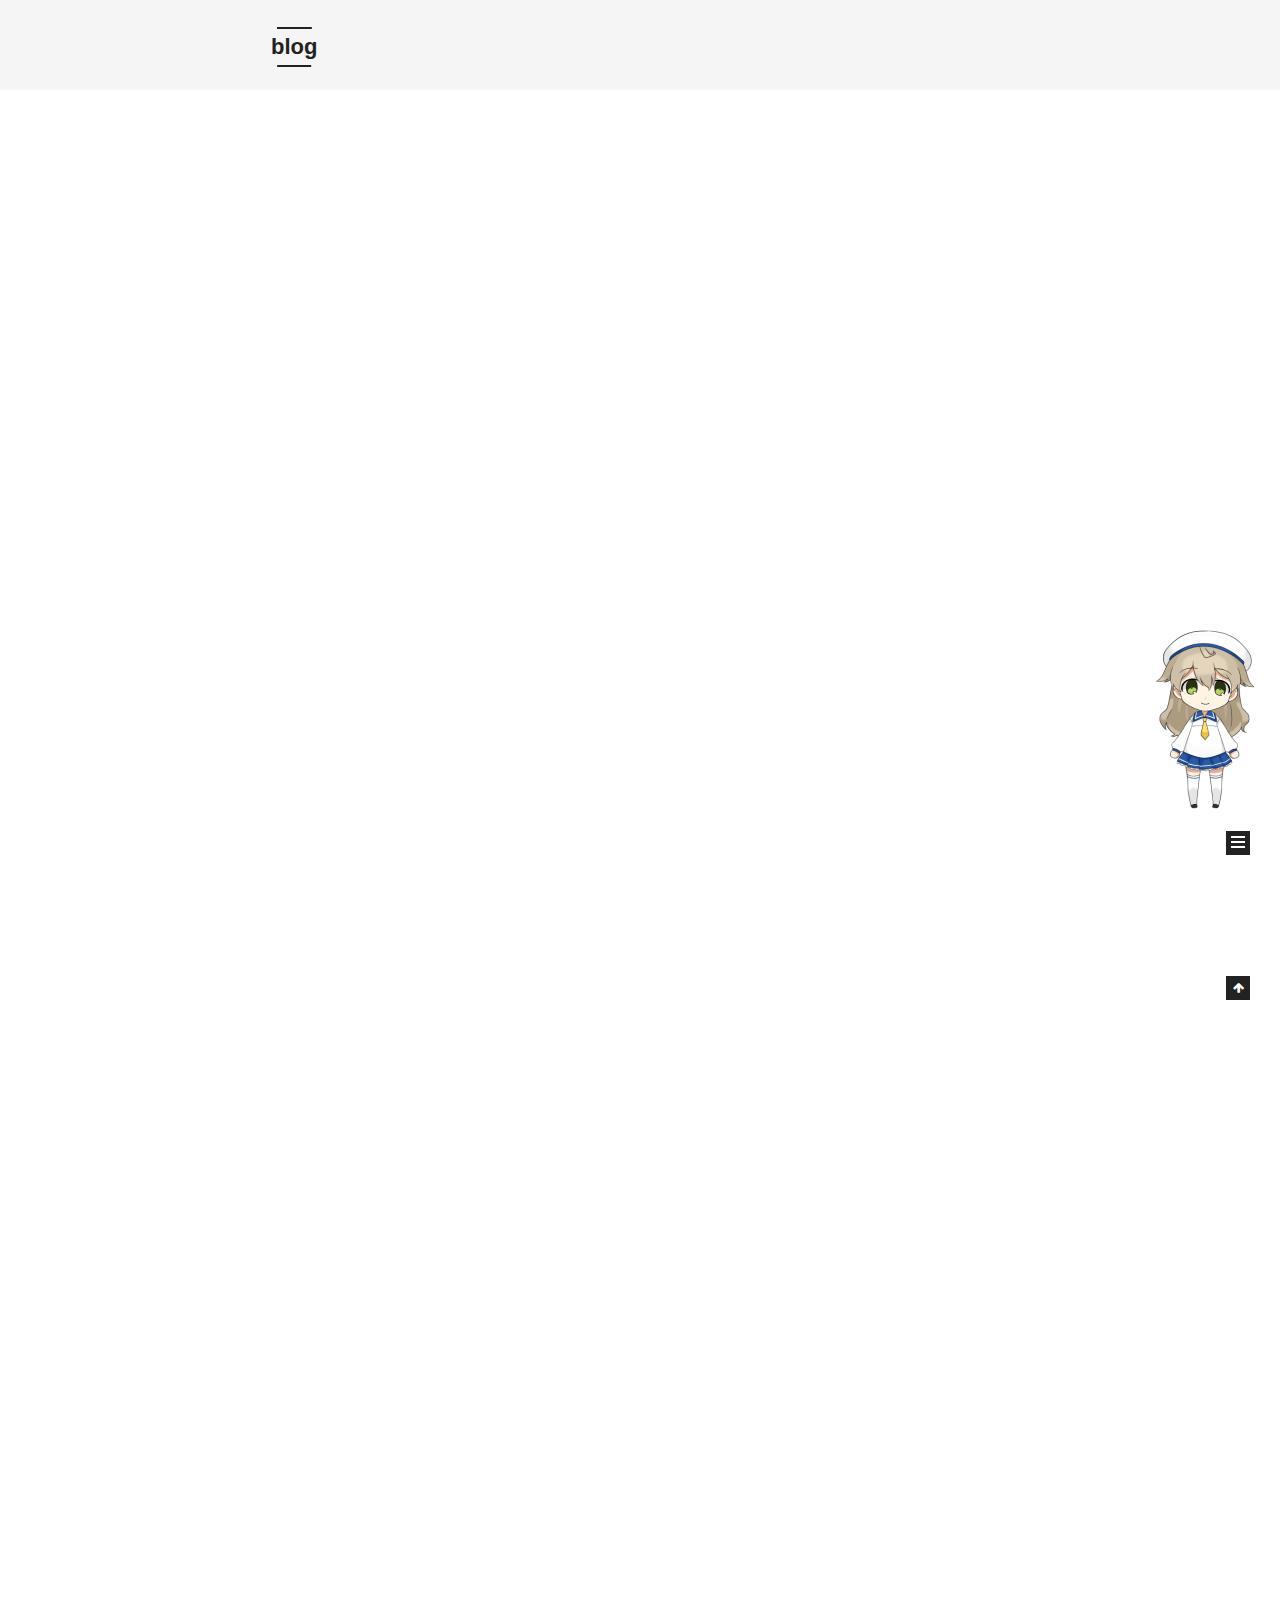
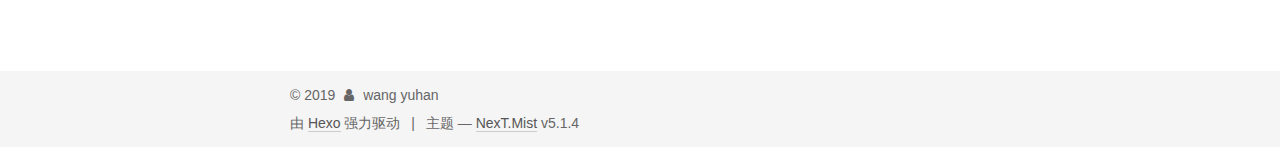
<file: index.html>
<!DOCTYPE html>



  


<html class="theme-next mist use-motion" lang="zh-Hans">
<head><meta name="generator" content="Hexo 3.9.0">
  <meta charset="UTF-8">
<meta http-equiv="X-UA-Compatible" content="IE=edge">
<meta name="viewport" content="width=device-width, initial-scale=1, maximum-scale=1">
<meta name="theme-color" content="#222">









<meta http-equiv="Cache-Control" content="no-transform">
<meta http-equiv="Cache-Control" content="no-siteapp">
















  
  
  <link href="/lib/fancybox/source/jquery.fancybox.css?v=2.1.5" rel="stylesheet" type="text/css">







<link href="/lib/font-awesome/css/font-awesome.min.css?v=4.6.2" rel="stylesheet" type="text/css">

<link href="/css/main.css?v=5.1.4" rel="stylesheet" type="text/css">


  <link rel="apple-touch-icon" sizes="180x180" href="/images/apple-touch-icon-next.png?v=5.1.4">


  <link rel="icon" type="image/png" sizes="32x32" href="/images/favicon-32x32-next.png?v=5.1.4">


  <link rel="icon" type="image/png" sizes="16x16" href="/images/favicon-16x16-next.png?v=5.1.4">


  <link rel="mask-icon" href="/images/logo.svg?v=5.1.4" color="#222">





  <meta name="keywords" content="Hexo, NexT">










<meta name="description" content="Technology changes the world  wang1057288373@163.com">
<meta property="og:type" content="website">
<meta property="og:title" content="blog">
<meta property="og:url" content="http://yoursite.com/index.html">
<meta property="og:site_name" content="blog">
<meta property="og:description" content="Technology changes the world  wang1057288373@163.com">
<meta property="og:locale" content="zh-Hans">
<meta name="twitter:card" content="summary">
<meta name="twitter:title" content="blog">
<meta name="twitter:description" content="Technology changes the world  wang1057288373@163.com">



<script type="text/javascript" id="hexo.configurations">
  var NexT = window.NexT || {};
  var CONFIG = {
    root: '/',
    scheme: 'Mist',
    version: '5.1.4',
    sidebar: {"position":"left","display":"post","offset":12,"b2t":false,"scrollpercent":false,"onmobile":false},
    fancybox: true,
    tabs: true,
    motion: {"enable":true,"async":false,"transition":{"post_block":"fadeIn","post_header":"slideDownIn","post_body":"slideDownIn","coll_header":"slideLeftIn","sidebar":"slideUpIn"}},
    duoshuo: {
      userId: '0',
      author: '博主'
    },
    algolia: {
      applicationID: '',
      apiKey: '',
      indexName: '',
      hits: {"per_page":10},
      labels: {"input_placeholder":"Search for Posts","hits_empty":"We didn't find any results for the search: ${query}","hits_stats":"${hits} results found in ${time} ms"}
    }
  };
</script>



  <link rel="canonical" href="http://yoursite.com/">





  <title>blog</title>
  








</head>

<body itemscope itemtype="http://schema.org/WebPage" lang="zh-Hans">

  
  
    
  

  <div class="container sidebar-position-left 
  page-home">
    <div class="headband"></div>

    <header id="header" class="header" itemscope itemtype="http://schema.org/WPHeader">
      <div class="header-inner"><div class="site-brand-wrapper">
  <div class="site-meta ">
    

    <div class="custom-logo-site-title">
      <a href="/" class="brand" rel="start">
        <span class="logo-line-before"><i></i></span>
        <span class="site-title">blog</span>
        <span class="logo-line-after"><i></i></span>
      </a>
    </div>
      
        <p class="site-subtitle">yuhan's blog</p>
      
  </div>

  <div class="site-nav-toggle">
    <button>
      <span class="btn-bar"></span>
      <span class="btn-bar"></span>
      <span class="btn-bar"></span>
    </button>
  </div>
</div>

<nav class="site-nav">
  

  
    <ul id="menu" class="menu">
      
        
        <li class="menu-item menu-item-home">
          <a href="/" rel="section">
            
              <i class="menu-item-icon fa fa-fw fa-home"></i> <br>
            
            首页
          </a>
        </li>
      
        
        <li class="menu-item menu-item-archives">
          <a href="/archives/" rel="section">
            
              <i class="menu-item-icon fa fa-fw fa-archive"></i> <br>
            
            归档
          </a>
        </li>
      

      
        <li class="menu-item menu-item-search">
          
            <a href="javascript:;" class="popup-trigger">
          
            
              <i class="menu-item-icon fa fa-search fa-fw"></i> <br>
            
            搜索
          </a>
        </li>
      
    </ul>
  

  
    <div class="site-search">
      
  <div class="popup search-popup local-search-popup">
  <div class="local-search-header clearfix">
    <span class="search-icon">
      <i class="fa fa-search"></i>
    </span>
    <span class="popup-btn-close">
      <i class="fa fa-times-circle"></i>
    </span>
    <div class="local-search-input-wrapper">
      <input autocomplete="off" placeholder="搜索..." spellcheck="false" type="text" id="local-search-input">
    </div>
  </div>
  <div id="local-search-result"></div>
</div>



    </div>
  
</nav>



 </div>
    </header>

    <main id="main" class="main">
      <div class="main-inner">
        <div class="content-wrap">
          <div id="content" class="content">
            
  <section id="posts" class="posts-expand">
    
      

  

  
  
  

  <article class="post post-type-normal" itemscope itemtype="http://schema.org/Article">
  
  
  
  <div class="post-block">
    <link itemprop="mainEntityOfPage" href="http://yoursite.com/2019/09/06/my-first-blog/">

    <span hidden itemprop="author" itemscope itemtype="http://schema.org/Person">
      <meta itemprop="name" content="wang yuhan">
      <meta itemprop="description" content>
      <meta itemprop="image" content="/images/avatar.gif">
    </span>

    <span hidden itemprop="publisher" itemscope itemtype="http://schema.org/Organization">
      <meta itemprop="name" content="blog">
    </span>

    
      <header class="post-header">

        
        
          <h1 class="post-title" itemprop="name headline">
                
                <a class="post-title-link" href="/2019/09/06/my-first-blog/" itemprop="url">my first blog</a></h1>
        

        <div class="post-meta">
          <span class="post-time">
            
              <span class="post-meta-item-icon">
                <i class="fa fa-calendar-o"></i>
              </span>
              
                <span class="post-meta-item-text">发表于</span>
              
              <time title="创建于" itemprop="dateCreated datePublished" datetime="2019-09-06T21:39:43+08:00">
                2019-09-06
              </time>
            

            

            
          </span>

          

          
            
          

          
          

          

          

          

        </div>
      </header>
    

    
    
    
    <div class="post-body" itemprop="articleBody">

      
      

      
        
          
            <pre><code>this is my first blog</code></pre>
          
        
      
    </div>
    
    
    

    

    

    

    <footer class="post-footer">
      

      

      

      
      
        <div class="post-eof"></div>
      
    </footer>
  </div>
  
  
  
  </article>


    
      

  

  
  
  

  <article class="post post-type-normal" itemscope itemtype="http://schema.org/Article">
  
  
  
  <div class="post-block">
    <link itemprop="mainEntityOfPage" href="http://yoursite.com/2019/09/06/新的开始/">

    <span hidden itemprop="author" itemscope itemtype="http://schema.org/Person">
      <meta itemprop="name" content="wang yuhan">
      <meta itemprop="description" content>
      <meta itemprop="image" content="/images/avatar.gif">
    </span>

    <span hidden itemprop="publisher" itemscope itemtype="http://schema.org/Organization">
      <meta itemprop="name" content="blog">
    </span>

    
      <header class="post-header">

        
        
          <h1 class="post-title" itemprop="name headline">
                
                <a class="post-title-link" href="/2019/09/06/新的开始/" itemprop="url">新的开始</a></h1>
        

        <div class="post-meta">
          <span class="post-time">
            
              <span class="post-meta-item-icon">
                <i class="fa fa-calendar-o"></i>
              </span>
              
                <span class="post-meta-item-text">发表于</span>
              
              <time title="创建于" itemprop="dateCreated datePublished" datetime="2019-09-06T19:51:41+08:00">
                2019-09-06
              </time>
            

            

            
          </span>

          

          
            
          

          
          

          

          

          

        </div>
      </header>
    

    
    
    
    <div class="post-body" itemprop="articleBody">

      
      

      
        
          
            <p>Hello World</p>

          
        
      
    </div>
    
    
    

    

    

    

    <footer class="post-footer">
      

      

      

      
      
        <div class="post-eof"></div>
      
    </footer>
  </div>
  
  
  
  </article>


    
      

  

  
  
  

  <article class="post post-type-normal" itemscope itemtype="http://schema.org/Article">
  
  
  
  <div class="post-block">
    <link itemprop="mainEntityOfPage" href="http://yoursite.com/2019/09/06/hello-world/">

    <span hidden itemprop="author" itemscope itemtype="http://schema.org/Person">
      <meta itemprop="name" content="wang yuhan">
      <meta itemprop="description" content>
      <meta itemprop="image" content="/images/avatar.gif">
    </span>

    <span hidden itemprop="publisher" itemscope itemtype="http://schema.org/Organization">
      <meta itemprop="name" content="blog">
    </span>

    
      <header class="post-header">

        
        
          <h1 class="post-title" itemprop="name headline">
                
                <a class="post-title-link" href="/2019/09/06/hello-world/" itemprop="url">Hello World</a></h1>
        

        <div class="post-meta">
          <span class="post-time">
            
              <span class="post-meta-item-icon">
                <i class="fa fa-calendar-o"></i>
              </span>
              
                <span class="post-meta-item-text">发表于</span>
              
              <time title="创建于" itemprop="dateCreated datePublished" datetime="2019-09-06T15:22:20+08:00">
                2019-09-06
              </time>
            

            

            
          </span>

          

          
            
          

          
          

          

          

          

        </div>
      </header>
    

    
    
    
    <div class="post-body" itemprop="articleBody">

      
      

      
        
          
            <p>Welcome to <a href="https://hexo.io/" target="_blank" rel="noopener">Hexo</a>! This is your very first post. Check <a href="https://hexo.io/docs/" target="_blank" rel="noopener">documentation</a> for more info. If you get any problems when using Hexo, you can find the answer in <a href="https://hexo.io/docs/troubleshooting.html" target="_blank" rel="noopener">troubleshooting</a> or you can ask me on <a href="https://github.com/hexojs/hexo/issues" target="_blank" rel="noopener">GitHub</a>.</p>
<h2 id="Quick-Start"><a href="#Quick-Start" class="headerlink" title="Quick Start"></a>Quick Start</h2><h3 id="Create-a-new-post"><a href="#Create-a-new-post" class="headerlink" title="Create a new post"></a>Create a new post</h3><figure class="highlight bash"><table><tr><td class="gutter"><pre><span class="line">1</span><br></pre></td><td class="code"><pre><span class="line">$ hexo new <span class="string">"My New Post"</span></span><br></pre></td></tr></table></figure>

<p>More info: <a href="https://hexo.io/docs/writing.html" target="_blank" rel="noopener">Writing</a></p>
<h3 id="Run-server"><a href="#Run-server" class="headerlink" title="Run server"></a>Run server</h3><figure class="highlight bash"><table><tr><td class="gutter"><pre><span class="line">1</span><br></pre></td><td class="code"><pre><span class="line">$ hexo server</span><br></pre></td></tr></table></figure>

<p>More info: <a href="https://hexo.io/docs/server.html" target="_blank" rel="noopener">Server</a></p>
<h3 id="Generate-static-files"><a href="#Generate-static-files" class="headerlink" title="Generate static files"></a>Generate static files</h3><figure class="highlight bash"><table><tr><td class="gutter"><pre><span class="line">1</span><br></pre></td><td class="code"><pre><span class="line">$ hexo generate</span><br></pre></td></tr></table></figure>

<p>More info: <a href="https://hexo.io/docs/generating.html" target="_blank" rel="noopener">Generating</a></p>
<h3 id="Deploy-to-remote-sites"><a href="#Deploy-to-remote-sites" class="headerlink" title="Deploy to remote sites"></a>Deploy to remote sites</h3><figure class="highlight bash"><table><tr><td class="gutter"><pre><span class="line">1</span><br></pre></td><td class="code"><pre><span class="line">$ hexo deploy</span><br></pre></td></tr></table></figure>

<p>More info: <a href="https://hexo.io/docs/deployment.html" target="_blank" rel="noopener">Deployment</a></p>

          
        
      
    </div>
    
    
    

    

    

    

    <footer class="post-footer">
      

      

      

      
      
        <div class="post-eof"></div>
      
    </footer>
  </div>
  
  
  
  </article>


    
  </section>

  


          </div>
          


          

        </div>
        
          
  
  <div class="sidebar-toggle">
    <div class="sidebar-toggle-line-wrap">
      <span class="sidebar-toggle-line sidebar-toggle-line-first"></span>
      <span class="sidebar-toggle-line sidebar-toggle-line-middle"></span>
      <span class="sidebar-toggle-line sidebar-toggle-line-last"></span>
    </div>
  </div>

  <aside id="sidebar" class="sidebar">
    
    <div class="sidebar-inner">

      

      

      <section class="site-overview-wrap sidebar-panel sidebar-panel-active">
        <div class="site-overview">
          <div class="site-author motion-element" itemprop="author" itemscope itemtype="http://schema.org/Person">
            
              <p class="site-author-name" itemprop="name">wang yuhan</p>
              <p class="site-description motion-element" itemprop="description">Technology changes the world  wang1057288373@163.com</p>
          </div>

          <nav class="site-state motion-element">

            
              <div class="site-state-item site-state-posts">
              
                <a href="/archives/">
              
                  <span class="site-state-item-count">3</span>
                  <span class="site-state-item-name">日志</span>
                </a>
              </div>
            

            

            

          </nav>

          

          

          
          

          
          

          

        </div>
      </section>

      

      

    </div>
  </aside>


        
      </div>
    </main>

    <footer id="footer" class="footer">
      <div class="footer-inner">
        <div class="copyright">&copy; <span itemprop="copyrightYear">2019</span>
  <span class="with-love">
    <i class="fa fa-user"></i>
  </span>
  <span class="author" itemprop="copyrightHolder">wang yuhan</span>

  
</div>


  <div class="powered-by">由 <a class="theme-link" target="_blank" href="https://hexo.io">Hexo</a> 强力驱动</div>



  <span class="post-meta-divider">|</span>



  <div class="theme-info">主题 &mdash; <a class="theme-link" target="_blank" href="https://github.com/iissnan/hexo-theme-next">NexT.Mist</a> v5.1.4</div>




        







        
      </div>
    </footer>

    
      <div class="back-to-top">
        <i class="fa fa-arrow-up"></i>
        
      </div>
    

    

  </div>

  

<script type="text/javascript">
  if (Object.prototype.toString.call(window.Promise) !== '[object Function]') {
    window.Promise = null;
  }
</script>









  












  
  
    <script type="text/javascript" src="/lib/jquery/index.js?v=2.1.3"></script>
  

  
  
    <script type="text/javascript" src="/lib/fastclick/lib/fastclick.min.js?v=1.0.6"></script>
  

  
  
    <script type="text/javascript" src="/lib/jquery_lazyload/jquery.lazyload.js?v=1.9.7"></script>
  

  
  
    <script type="text/javascript" src="/lib/velocity/velocity.min.js?v=1.2.1"></script>
  

  
  
    <script type="text/javascript" src="/lib/velocity/velocity.ui.min.js?v=1.2.1"></script>
  

  
  
    <script type="text/javascript" src="/lib/fancybox/source/jquery.fancybox.pack.js?v=2.1.5"></script>
  


  


  <script type="text/javascript" src="/js/src/utils.js?v=5.1.4"></script>

  <script type="text/javascript" src="/js/src/motion.js?v=5.1.4"></script>



  
  

  

  


  <script type="text/javascript" src="/js/src/bootstrap.js?v=5.1.4"></script>



  


  




	





  





  














  

  <script type="text/javascript">
    // Popup Window;
    var isfetched = false;
    var isXml = true;
    // Search DB path;
    var search_path = "search.xml";
    if (search_path.length === 0) {
      search_path = "search.xml";
    } else if (/json$/i.test(search_path)) {
      isXml = false;
    }
    var path = "/" + search_path;
    // monitor main search box;

    var onPopupClose = function (e) {
      $('.popup').hide();
      $('#local-search-input').val('');
      $('.search-result-list').remove();
      $('#no-result').remove();
      $(".local-search-pop-overlay").remove();
      $('body').css('overflow', '');
    }

    function proceedsearch() {
      $("body")
        .append('<div class="search-popup-overlay local-search-pop-overlay"></div>')
        .css('overflow', 'hidden');
      $('.search-popup-overlay').click(onPopupClose);
      $('.popup').toggle();
      var $localSearchInput = $('#local-search-input');
      $localSearchInput.attr("autocapitalize", "none");
      $localSearchInput.attr("autocorrect", "off");
      $localSearchInput.focus();
    }

    // search function;
    var searchFunc = function(path, search_id, content_id) {
      'use strict';

      // start loading animation
      $("body")
        .append('<div class="search-popup-overlay local-search-pop-overlay">' +
          '<div id="search-loading-icon">' +
          '<i class="fa fa-spinner fa-pulse fa-5x fa-fw"></i>' +
          '</div>' +
          '</div>')
        .css('overflow', 'hidden');
      $("#search-loading-icon").css('margin', '20% auto 0 auto').css('text-align', 'center');

      $.ajax({
        url: path,
        dataType: isXml ? "xml" : "json",
        async: true,
        success: function(res) {
          // get the contents from search data
          isfetched = true;
          $('.popup').detach().appendTo('.header-inner');
          var datas = isXml ? $("entry", res).map(function() {
            return {
              title: $("title", this).text(),
              content: $("content",this).text(),
              url: $("url" , this).text()
            };
          }).get() : res;
          var input = document.getElementById(search_id);
          var resultContent = document.getElementById(content_id);
          var inputEventFunction = function() {
            var searchText = input.value.trim().toLowerCase();
            var keywords = searchText.split(/[\s\-]+/);
            if (keywords.length > 1) {
              keywords.push(searchText);
            }
            var resultItems = [];
            if (searchText.length > 0) {
              // perform local searching
              datas.forEach(function(data) {
                var isMatch = false;
                var hitCount = 0;
                var searchTextCount = 0;
                var title = data.title.trim();
                var titleInLowerCase = title.toLowerCase();
                var content = data.content.trim().replace(/<[^>]+>/g,"");
                var contentInLowerCase = content.toLowerCase();
                var articleUrl = decodeURIComponent(data.url);
                var indexOfTitle = [];
                var indexOfContent = [];
                // only match articles with not empty titles
                if(title != '') {
                  keywords.forEach(function(keyword) {
                    function getIndexByWord(word, text, caseSensitive) {
                      var wordLen = word.length;
                      if (wordLen === 0) {
                        return [];
                      }
                      var startPosition = 0, position = [], index = [];
                      if (!caseSensitive) {
                        text = text.toLowerCase();
                        word = word.toLowerCase();
                      }
                      while ((position = text.indexOf(word, startPosition)) > -1) {
                        index.push({position: position, word: word});
                        startPosition = position + wordLen;
                      }
                      return index;
                    }

                    indexOfTitle = indexOfTitle.concat(getIndexByWord(keyword, titleInLowerCase, false));
                    indexOfContent = indexOfContent.concat(getIndexByWord(keyword, contentInLowerCase, false));
                  });
                  if (indexOfTitle.length > 0 || indexOfContent.length > 0) {
                    isMatch = true;
                    hitCount = indexOfTitle.length + indexOfContent.length;
                  }
                }

                // show search results

                if (isMatch) {
                  // sort index by position of keyword

                  [indexOfTitle, indexOfContent].forEach(function (index) {
                    index.sort(function (itemLeft, itemRight) {
                      if (itemRight.position !== itemLeft.position) {
                        return itemRight.position - itemLeft.position;
                      } else {
                        return itemLeft.word.length - itemRight.word.length;
                      }
                    });
                  });

                  // merge hits into slices

                  function mergeIntoSlice(text, start, end, index) {
                    var item = index[index.length - 1];
                    var position = item.position;
                    var word = item.word;
                    var hits = [];
                    var searchTextCountInSlice = 0;
                    while (position + word.length <= end && index.length != 0) {
                      if (word === searchText) {
                        searchTextCountInSlice++;
                      }
                      hits.push({position: position, length: word.length});
                      var wordEnd = position + word.length;

                      // move to next position of hit

                      index.pop();
                      while (index.length != 0) {
                        item = index[index.length - 1];
                        position = item.position;
                        word = item.word;
                        if (wordEnd > position) {
                          index.pop();
                        } else {
                          break;
                        }
                      }
                    }
                    searchTextCount += searchTextCountInSlice;
                    return {
                      hits: hits,
                      start: start,
                      end: end,
                      searchTextCount: searchTextCountInSlice
                    };
                  }

                  var slicesOfTitle = [];
                  if (indexOfTitle.length != 0) {
                    slicesOfTitle.push(mergeIntoSlice(title, 0, title.length, indexOfTitle));
                  }

                  var slicesOfContent = [];
                  while (indexOfContent.length != 0) {
                    var item = indexOfContent[indexOfContent.length - 1];
                    var position = item.position;
                    var word = item.word;
                    // cut out 100 characters
                    var start = position - 20;
                    var end = position + 80;
                    if(start < 0){
                      start = 0;
                    }
                    if (end < position + word.length) {
                      end = position + word.length;
                    }
                    if(end > content.length){
                      end = content.length;
                    }
                    slicesOfContent.push(mergeIntoSlice(content, start, end, indexOfContent));
                  }

                  // sort slices in content by search text's count and hits' count

                  slicesOfContent.sort(function (sliceLeft, sliceRight) {
                    if (sliceLeft.searchTextCount !== sliceRight.searchTextCount) {
                      return sliceRight.searchTextCount - sliceLeft.searchTextCount;
                    } else if (sliceLeft.hits.length !== sliceRight.hits.length) {
                      return sliceRight.hits.length - sliceLeft.hits.length;
                    } else {
                      return sliceLeft.start - sliceRight.start;
                    }
                  });

                  // select top N slices in content

                  var upperBound = parseInt('1');
                  if (upperBound >= 0) {
                    slicesOfContent = slicesOfContent.slice(0, upperBound);
                  }

                  // highlight title and content

                  function highlightKeyword(text, slice) {
                    var result = '';
                    var prevEnd = slice.start;
                    slice.hits.forEach(function (hit) {
                      result += text.substring(prevEnd, hit.position);
                      var end = hit.position + hit.length;
                      result += '<b class="search-keyword">' + text.substring(hit.position, end) + '</b>';
                      prevEnd = end;
                    });
                    result += text.substring(prevEnd, slice.end);
                    return result;
                  }

                  var resultItem = '';

                  if (slicesOfTitle.length != 0) {
                    resultItem += "<li><a href='" + articleUrl + "' class='search-result-title'>" + highlightKeyword(title, slicesOfTitle[0]) + "</a>";
                  } else {
                    resultItem += "<li><a href='" + articleUrl + "' class='search-result-title'>" + title + "</a>";
                  }

                  slicesOfContent.forEach(function (slice) {
                    resultItem += "<a href='" + articleUrl + "'>" +
                      "<p class=\"search-result\">" + highlightKeyword(content, slice) +
                      "...</p>" + "</a>";
                  });

                  resultItem += "</li>";
                  resultItems.push({
                    item: resultItem,
                    searchTextCount: searchTextCount,
                    hitCount: hitCount,
                    id: resultItems.length
                  });
                }
              })
            };
            if (keywords.length === 1 && keywords[0] === "") {
              resultContent.innerHTML = '<div id="no-result"><i class="fa fa-search fa-5x" /></div>'
            } else if (resultItems.length === 0) {
              resultContent.innerHTML = '<div id="no-result"><i class="fa fa-frown-o fa-5x" /></div>'
            } else {
              resultItems.sort(function (resultLeft, resultRight) {
                if (resultLeft.searchTextCount !== resultRight.searchTextCount) {
                  return resultRight.searchTextCount - resultLeft.searchTextCount;
                } else if (resultLeft.hitCount !== resultRight.hitCount) {
                  return resultRight.hitCount - resultLeft.hitCount;
                } else {
                  return resultRight.id - resultLeft.id;
                }
              });
              var searchResultList = '<ul class=\"search-result-list\">';
              resultItems.forEach(function (result) {
                searchResultList += result.item;
              })
              searchResultList += "</ul>";
              resultContent.innerHTML = searchResultList;
            }
          }

          if ('auto' === 'auto') {
            input.addEventListener('input', inputEventFunction);
          } else {
            $('.search-icon').click(inputEventFunction);
            input.addEventListener('keypress', function (event) {
              if (event.keyCode === 13) {
                inputEventFunction();
              }
            });
          }

          // remove loading animation
          $(".local-search-pop-overlay").remove();
          $('body').css('overflow', '');

          proceedsearch();
        }
      });
    }

    // handle and trigger popup window;
    $('.popup-trigger').click(function(e) {
      e.stopPropagation();
      if (isfetched === false) {
        searchFunc(path, 'local-search-input', 'local-search-result');
      } else {
        proceedsearch();
      };
    });

    $('.popup-btn-close').click(onPopupClose);
    $('.popup').click(function(e){
      e.stopPropagation();
    });
    $(document).on('keyup', function (event) {
      var shouldDismissSearchPopup = event.which === 27 &&
        $('.search-popup').is(':visible');
      if (shouldDismissSearchPopup) {
        onPopupClose();
      }
    });
  </script>





  

  

  

  
  

  

  

  

<script src="/live2dw/lib/L2Dwidget.min.js?094cbace49a39548bed64abff5988b05"></script><script>L2Dwidget.init({"pluginRootPath":"live2dw/","pluginJsPath":"lib/","pluginModelPath":"assets/","tagMode":false,"log":false,"model":{"scale":1,"hHeadPos":0.5,"vHeadPos":0.618,"jsonPath":"/live2dw/assets/koharu.model.json"},"display":{"superSample":2,"width":150,"eight":300,"position":"right","hOffset":0,"vOffset":-20},"mobile":{"show":true},"react":{"opacityDefault":0.7,"opacityOnHover":0.2}});</script></body>
</html>
</file>
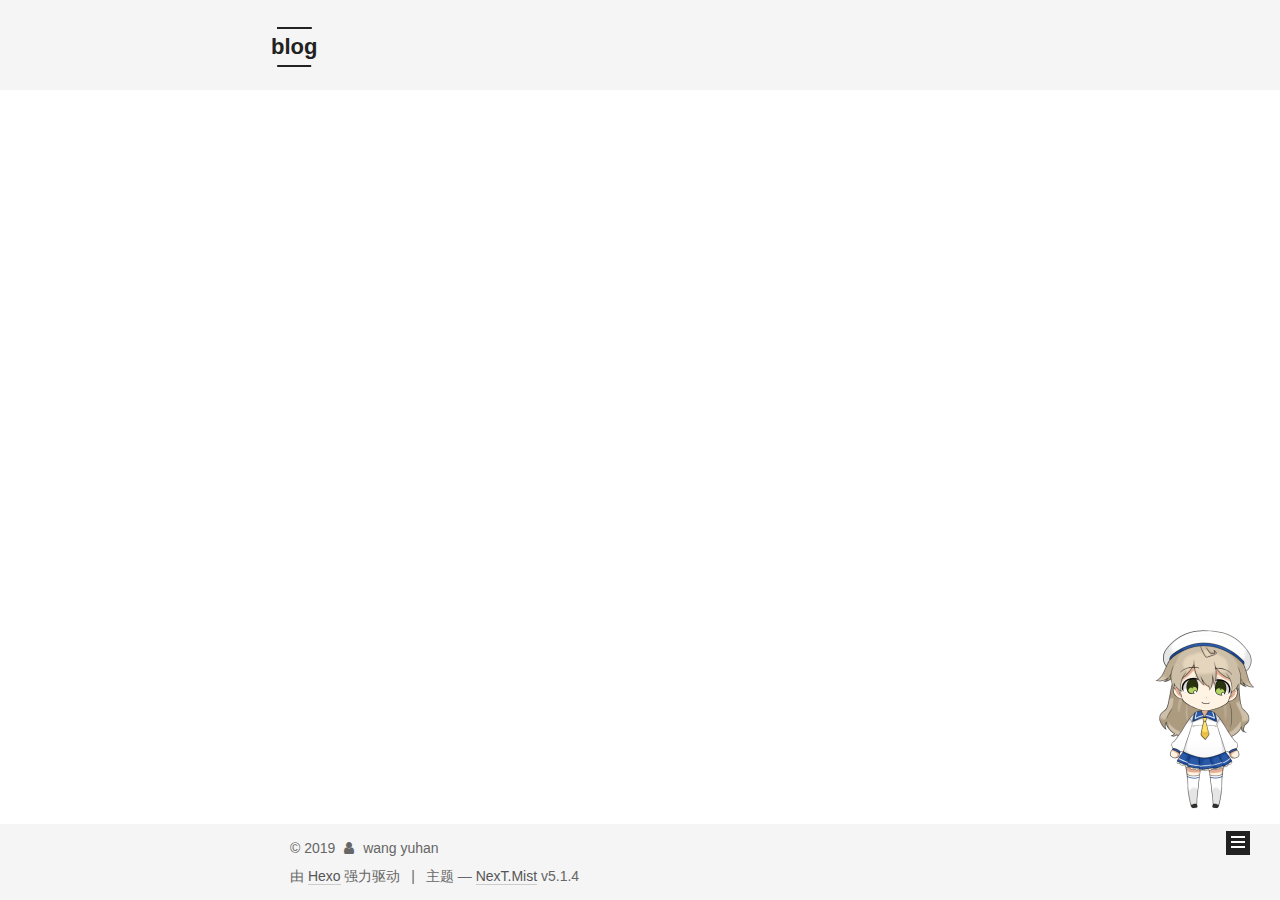
<file: archives/index.html>
<!DOCTYPE html>



  


<html class="theme-next mist use-motion" lang="zh-Hans">
<head><meta name="generator" content="Hexo 3.9.0">
  <meta charset="UTF-8">
<meta http-equiv="X-UA-Compatible" content="IE=edge">
<meta name="viewport" content="width=device-width, initial-scale=1, maximum-scale=1">
<meta name="theme-color" content="#222">









<meta http-equiv="Cache-Control" content="no-transform">
<meta http-equiv="Cache-Control" content="no-siteapp">
















  
  
  <link href="/lib/fancybox/source/jquery.fancybox.css?v=2.1.5" rel="stylesheet" type="text/css">







<link href="/lib/font-awesome/css/font-awesome.min.css?v=4.6.2" rel="stylesheet" type="text/css">

<link href="/css/main.css?v=5.1.4" rel="stylesheet" type="text/css">


  <link rel="apple-touch-icon" sizes="180x180" href="/images/apple-touch-icon-next.png?v=5.1.4">


  <link rel="icon" type="image/png" sizes="32x32" href="/images/favicon-32x32-next.png?v=5.1.4">


  <link rel="icon" type="image/png" sizes="16x16" href="/images/favicon-16x16-next.png?v=5.1.4">


  <link rel="mask-icon" href="/images/logo.svg?v=5.1.4" color="#222">





  <meta name="keywords" content="Hexo, NexT">










<meta name="description" content="Technology changes the world  wang1057288373@163.com">
<meta property="og:type" content="website">
<meta property="og:title" content="blog">
<meta property="og:url" content="http://yoursite.com/archives/index.html">
<meta property="og:site_name" content="blog">
<meta property="og:description" content="Technology changes the world  wang1057288373@163.com">
<meta property="og:locale" content="zh-Hans">
<meta name="twitter:card" content="summary">
<meta name="twitter:title" content="blog">
<meta name="twitter:description" content="Technology changes the world  wang1057288373@163.com">



<script type="text/javascript" id="hexo.configurations">
  var NexT = window.NexT || {};
  var CONFIG = {
    root: '/',
    scheme: 'Mist',
    version: '5.1.4',
    sidebar: {"position":"left","display":"post","offset":12,"b2t":false,"scrollpercent":false,"onmobile":false},
    fancybox: true,
    tabs: true,
    motion: {"enable":true,"async":false,"transition":{"post_block":"fadeIn","post_header":"slideDownIn","post_body":"slideDownIn","coll_header":"slideLeftIn","sidebar":"slideUpIn"}},
    duoshuo: {
      userId: '0',
      author: '博主'
    },
    algolia: {
      applicationID: '',
      apiKey: '',
      indexName: '',
      hits: {"per_page":10},
      labels: {"input_placeholder":"Search for Posts","hits_empty":"We didn't find any results for the search: ${query}","hits_stats":"${hits} results found in ${time} ms"}
    }
  };
</script>



  <link rel="canonical" href="http://yoursite.com/archives/">





  <title>归档 | blog</title>
  








</head>

<body itemscope itemtype="http://schema.org/WebPage" lang="zh-Hans">

  
  
    
  

  <div class="container sidebar-position-left page-archive">
    <div class="headband"></div>

    <header id="header" class="header" itemscope itemtype="http://schema.org/WPHeader">
      <div class="header-inner"><div class="site-brand-wrapper">
  <div class="site-meta ">
    

    <div class="custom-logo-site-title">
      <a href="/" class="brand" rel="start">
        <span class="logo-line-before"><i></i></span>
        <span class="site-title">blog</span>
        <span class="logo-line-after"><i></i></span>
      </a>
    </div>
      
        <p class="site-subtitle">yuhan's blog</p>
      
  </div>

  <div class="site-nav-toggle">
    <button>
      <span class="btn-bar"></span>
      <span class="btn-bar"></span>
      <span class="btn-bar"></span>
    </button>
  </div>
</div>

<nav class="site-nav">
  

  
    <ul id="menu" class="menu">
      
        
        <li class="menu-item menu-item-home">
          <a href="/" rel="section">
            
              <i class="menu-item-icon fa fa-fw fa-home"></i> <br>
            
            首页
          </a>
        </li>
      
        
        <li class="menu-item menu-item-archives">
          <a href="/archives/" rel="section">
            
              <i class="menu-item-icon fa fa-fw fa-archive"></i> <br>
            
            归档
          </a>
        </li>
      

      
        <li class="menu-item menu-item-search">
          
            <a href="javascript:;" class="popup-trigger">
          
            
              <i class="menu-item-icon fa fa-search fa-fw"></i> <br>
            
            搜索
          </a>
        </li>
      
    </ul>
  

  
    <div class="site-search">
      
  <div class="popup search-popup local-search-popup">
  <div class="local-search-header clearfix">
    <span class="search-icon">
      <i class="fa fa-search"></i>
    </span>
    <span class="popup-btn-close">
      <i class="fa fa-times-circle"></i>
    </span>
    <div class="local-search-input-wrapper">
      <input autocomplete="off" placeholder="搜索..." spellcheck="false" type="text" id="local-search-input">
    </div>
  </div>
  <div id="local-search-result"></div>
</div>



    </div>
  
</nav>



 </div>
    </header>

    <main id="main" class="main">
      <div class="main-inner">
        <div class="content-wrap">
          <div id="content" class="content">
            

  
  
  
  <div class="post-block archive">
    <div id="posts" class="posts-collapse">
      <span class="archive-move-on"></span>

      <span class="archive-page-counter">
        
        
        
          
        
        嗯..! 目前共计 3 篇日志。 继续努力。
      </span>

      

        
        
        

        
          
          <div class="collection-title">
            <h1 class="archive-year" id="archive-year-2019">2019</h1>
          </div>
        
        

        

  <article class="post post-type-normal" itemscope itemtype="http://schema.org/Article">
    <header class="post-header">

      <h2 class="post-title">
        
            <a class="post-title-link" href="/2019/09/06/my-first-blog/" itemprop="url">
              
                <span itemprop="name">my first blog</span>
              
            </a>
        
      </h2>

      <div class="post-meta">
        <time class="post-time" itemprop="dateCreated" datetime="2019-09-06T21:39:43+08:00" content="2019-09-06">
          09-06
        </time>
      </div>

    </header>
  </article>



      

        
        
        

        
        

        

  <article class="post post-type-normal" itemscope itemtype="http://schema.org/Article">
    <header class="post-header">

      <h2 class="post-title">
        
            <a class="post-title-link" href="/2019/09/06/新的开始/" itemprop="url">
              
                <span itemprop="name">新的开始</span>
              
            </a>
        
      </h2>

      <div class="post-meta">
        <time class="post-time" itemprop="dateCreated" datetime="2019-09-06T19:51:41+08:00" content="2019-09-06">
          09-06
        </time>
      </div>

    </header>
  </article>



      

        
        
        

        
        

        

  <article class="post post-type-normal" itemscope itemtype="http://schema.org/Article">
    <header class="post-header">

      <h2 class="post-title">
        
            <a class="post-title-link" href="/2019/09/06/hello-world/" itemprop="url">
              
                <span itemprop="name">Hello World</span>
              
            </a>
        
      </h2>

      <div class="post-meta">
        <time class="post-time" itemprop="dateCreated" datetime="2019-09-06T15:22:20+08:00" content="2019-09-06">
          09-06
        </time>
      </div>

    </header>
  </article>



      

    </div>
  </div>
  
  
  

  



          </div>
          


          

        </div>
        
          
  
  <div class="sidebar-toggle">
    <div class="sidebar-toggle-line-wrap">
      <span class="sidebar-toggle-line sidebar-toggle-line-first"></span>
      <span class="sidebar-toggle-line sidebar-toggle-line-middle"></span>
      <span class="sidebar-toggle-line sidebar-toggle-line-last"></span>
    </div>
  </div>

  <aside id="sidebar" class="sidebar">
    
    <div class="sidebar-inner">

      

      

      <section class="site-overview-wrap sidebar-panel sidebar-panel-active">
        <div class="site-overview">
          <div class="site-author motion-element" itemprop="author" itemscope itemtype="http://schema.org/Person">
            
              <p class="site-author-name" itemprop="name">wang yuhan</p>
              <p class="site-description motion-element" itemprop="description">Technology changes the world  wang1057288373@163.com</p>
          </div>

          <nav class="site-state motion-element">

            
              <div class="site-state-item site-state-posts">
              
                <a href="/archives/">
              
                  <span class="site-state-item-count">3</span>
                  <span class="site-state-item-name">日志</span>
                </a>
              </div>
            

            

            

          </nav>

          

          

          
          

          
          

          

        </div>
      </section>

      

      

    </div>
  </aside>


        
      </div>
    </main>

    <footer id="footer" class="footer">
      <div class="footer-inner">
        <div class="copyright">&copy; <span itemprop="copyrightYear">2019</span>
  <span class="with-love">
    <i class="fa fa-user"></i>
  </span>
  <span class="author" itemprop="copyrightHolder">wang yuhan</span>

  
</div>


  <div class="powered-by">由 <a class="theme-link" target="_blank" href="https://hexo.io">Hexo</a> 强力驱动</div>



  <span class="post-meta-divider">|</span>



  <div class="theme-info">主题 &mdash; <a class="theme-link" target="_blank" href="https://github.com/iissnan/hexo-theme-next">NexT.Mist</a> v5.1.4</div>




        







        
      </div>
    </footer>

    
      <div class="back-to-top">
        <i class="fa fa-arrow-up"></i>
        
      </div>
    

    

  </div>

  

<script type="text/javascript">
  if (Object.prototype.toString.call(window.Promise) !== '[object Function]') {
    window.Promise = null;
  }
</script>









  












  
  
    <script type="text/javascript" src="/lib/jquery/index.js?v=2.1.3"></script>
  

  
  
    <script type="text/javascript" src="/lib/fastclick/lib/fastclick.min.js?v=1.0.6"></script>
  

  
  
    <script type="text/javascript" src="/lib/jquery_lazyload/jquery.lazyload.js?v=1.9.7"></script>
  

  
  
    <script type="text/javascript" src="/lib/velocity/velocity.min.js?v=1.2.1"></script>
  

  
  
    <script type="text/javascript" src="/lib/velocity/velocity.ui.min.js?v=1.2.1"></script>
  

  
  
    <script type="text/javascript" src="/lib/fancybox/source/jquery.fancybox.pack.js?v=2.1.5"></script>
  


  


  <script type="text/javascript" src="/js/src/utils.js?v=5.1.4"></script>

  <script type="text/javascript" src="/js/src/motion.js?v=5.1.4"></script>



  
  

  

  


  <script type="text/javascript" src="/js/src/bootstrap.js?v=5.1.4"></script>



  


  




	





  





  














  

  <script type="text/javascript">
    // Popup Window;
    var isfetched = false;
    var isXml = true;
    // Search DB path;
    var search_path = "search.xml";
    if (search_path.length === 0) {
      search_path = "search.xml";
    } else if (/json$/i.test(search_path)) {
      isXml = false;
    }
    var path = "/" + search_path;
    // monitor main search box;

    var onPopupClose = function (e) {
      $('.popup').hide();
      $('#local-search-input').val('');
      $('.search-result-list').remove();
      $('#no-result').remove();
      $(".local-search-pop-overlay").remove();
      $('body').css('overflow', '');
    }

    function proceedsearch() {
      $("body")
        .append('<div class="search-popup-overlay local-search-pop-overlay"></div>')
        .css('overflow', 'hidden');
      $('.search-popup-overlay').click(onPopupClose);
      $('.popup').toggle();
      var $localSearchInput = $('#local-search-input');
      $localSearchInput.attr("autocapitalize", "none");
      $localSearchInput.attr("autocorrect", "off");
      $localSearchInput.focus();
    }

    // search function;
    var searchFunc = function(path, search_id, content_id) {
      'use strict';

      // start loading animation
      $("body")
        .append('<div class="search-popup-overlay local-search-pop-overlay">' +
          '<div id="search-loading-icon">' +
          '<i class="fa fa-spinner fa-pulse fa-5x fa-fw"></i>' +
          '</div>' +
          '</div>')
        .css('overflow', 'hidden');
      $("#search-loading-icon").css('margin', '20% auto 0 auto').css('text-align', 'center');

      $.ajax({
        url: path,
        dataType: isXml ? "xml" : "json",
        async: true,
        success: function(res) {
          // get the contents from search data
          isfetched = true;
          $('.popup').detach().appendTo('.header-inner');
          var datas = isXml ? $("entry", res).map(function() {
            return {
              title: $("title", this).text(),
              content: $("content",this).text(),
              url: $("url" , this).text()
            };
          }).get() : res;
          var input = document.getElementById(search_id);
          var resultContent = document.getElementById(content_id);
          var inputEventFunction = function() {
            var searchText = input.value.trim().toLowerCase();
            var keywords = searchText.split(/[\s\-]+/);
            if (keywords.length > 1) {
              keywords.push(searchText);
            }
            var resultItems = [];
            if (searchText.length > 0) {
              // perform local searching
              datas.forEach(function(data) {
                var isMatch = false;
                var hitCount = 0;
                var searchTextCount = 0;
                var title = data.title.trim();
                var titleInLowerCase = title.toLowerCase();
                var content = data.content.trim().replace(/<[^>]+>/g,"");
                var contentInLowerCase = content.toLowerCase();
                var articleUrl = decodeURIComponent(data.url);
                var indexOfTitle = [];
                var indexOfContent = [];
                // only match articles with not empty titles
                if(title != '') {
                  keywords.forEach(function(keyword) {
                    function getIndexByWord(word, text, caseSensitive) {
                      var wordLen = word.length;
                      if (wordLen === 0) {
                        return [];
                      }
                      var startPosition = 0, position = [], index = [];
                      if (!caseSensitive) {
                        text = text.toLowerCase();
                        word = word.toLowerCase();
                      }
                      while ((position = text.indexOf(word, startPosition)) > -1) {
                        index.push({position: position, word: word});
                        startPosition = position + wordLen;
                      }
                      return index;
                    }

                    indexOfTitle = indexOfTitle.concat(getIndexByWord(keyword, titleInLowerCase, false));
                    indexOfContent = indexOfContent.concat(getIndexByWord(keyword, contentInLowerCase, false));
                  });
                  if (indexOfTitle.length > 0 || indexOfContent.length > 0) {
                    isMatch = true;
                    hitCount = indexOfTitle.length + indexOfContent.length;
                  }
                }

                // show search results

                if (isMatch) {
                  // sort index by position of keyword

                  [indexOfTitle, indexOfContent].forEach(function (index) {
                    index.sort(function (itemLeft, itemRight) {
                      if (itemRight.position !== itemLeft.position) {
                        return itemRight.position - itemLeft.position;
                      } else {
                        return itemLeft.word.length - itemRight.word.length;
                      }
                    });
                  });

                  // merge hits into slices

                  function mergeIntoSlice(text, start, end, index) {
                    var item = index[index.length - 1];
                    var position = item.position;
                    var word = item.word;
                    var hits = [];
                    var searchTextCountInSlice = 0;
                    while (position + word.length <= end && index.length != 0) {
                      if (word === searchText) {
                        searchTextCountInSlice++;
                      }
                      hits.push({position: position, length: word.length});
                      var wordEnd = position + word.length;

                      // move to next position of hit

                      index.pop();
                      while (index.length != 0) {
                        item = index[index.length - 1];
                        position = item.position;
                        word = item.word;
                        if (wordEnd > position) {
                          index.pop();
                        } else {
                          break;
                        }
                      }
                    }
                    searchTextCount += searchTextCountInSlice;
                    return {
                      hits: hits,
                      start: start,
                      end: end,
                      searchTextCount: searchTextCountInSlice
                    };
                  }

                  var slicesOfTitle = [];
                  if (indexOfTitle.length != 0) {
                    slicesOfTitle.push(mergeIntoSlice(title, 0, title.length, indexOfTitle));
                  }

                  var slicesOfContent = [];
                  while (indexOfContent.length != 0) {
                    var item = indexOfContent[indexOfContent.length - 1];
                    var position = item.position;
                    var word = item.word;
                    // cut out 100 characters
                    var start = position - 20;
                    var end = position + 80;
                    if(start < 0){
                      start = 0;
                    }
                    if (end < position + word.length) {
                      end = position + word.length;
                    }
                    if(end > content.length){
                      end = content.length;
                    }
                    slicesOfContent.push(mergeIntoSlice(content, start, end, indexOfContent));
                  }

                  // sort slices in content by search text's count and hits' count

                  slicesOfContent.sort(function (sliceLeft, sliceRight) {
                    if (sliceLeft.searchTextCount !== sliceRight.searchTextCount) {
                      return sliceRight.searchTextCount - sliceLeft.searchTextCount;
                    } else if (sliceLeft.hits.length !== sliceRight.hits.length) {
                      return sliceRight.hits.length - sliceLeft.hits.length;
                    } else {
                      return sliceLeft.start - sliceRight.start;
                    }
                  });

                  // select top N slices in content

                  var upperBound = parseInt('1');
                  if (upperBound >= 0) {
                    slicesOfContent = slicesOfContent.slice(0, upperBound);
                  }

                  // highlight title and content

                  function highlightKeyword(text, slice) {
                    var result = '';
                    var prevEnd = slice.start;
                    slice.hits.forEach(function (hit) {
                      result += text.substring(prevEnd, hit.position);
                      var end = hit.position + hit.length;
                      result += '<b class="search-keyword">' + text.substring(hit.position, end) + '</b>';
                      prevEnd = end;
                    });
                    result += text.substring(prevEnd, slice.end);
                    return result;
                  }

                  var resultItem = '';

                  if (slicesOfTitle.length != 0) {
                    resultItem += "<li><a href='" + articleUrl + "' class='search-result-title'>" + highlightKeyword(title, slicesOfTitle[0]) + "</a>";
                  } else {
                    resultItem += "<li><a href='" + articleUrl + "' class='search-result-title'>" + title + "</a>";
                  }

                  slicesOfContent.forEach(function (slice) {
                    resultItem += "<a href='" + articleUrl + "'>" +
                      "<p class=\"search-result\">" + highlightKeyword(content, slice) +
                      "...</p>" + "</a>";
                  });

                  resultItem += "</li>";
                  resultItems.push({
                    item: resultItem,
                    searchTextCount: searchTextCount,
                    hitCount: hitCount,
                    id: resultItems.length
                  });
                }
              })
            };
            if (keywords.length === 1 && keywords[0] === "") {
              resultContent.innerHTML = '<div id="no-result"><i class="fa fa-search fa-5x" /></div>'
            } else if (resultItems.length === 0) {
              resultContent.innerHTML = '<div id="no-result"><i class="fa fa-frown-o fa-5x" /></div>'
            } else {
              resultItems.sort(function (resultLeft, resultRight) {
                if (resultLeft.searchTextCount !== resultRight.searchTextCount) {
                  return resultRight.searchTextCount - resultLeft.searchTextCount;
                } else if (resultLeft.hitCount !== resultRight.hitCount) {
                  return resultRight.hitCount - resultLeft.hitCount;
                } else {
                  return resultRight.id - resultLeft.id;
                }
              });
              var searchResultList = '<ul class=\"search-result-list\">';
              resultItems.forEach(function (result) {
                searchResultList += result.item;
              })
              searchResultList += "</ul>";
              resultContent.innerHTML = searchResultList;
            }
          }

          if ('auto' === 'auto') {
            input.addEventListener('input', inputEventFunction);
          } else {
            $('.search-icon').click(inputEventFunction);
            input.addEventListener('keypress', function (event) {
              if (event.keyCode === 13) {
                inputEventFunction();
              }
            });
          }

          // remove loading animation
          $(".local-search-pop-overlay").remove();
          $('body').css('overflow', '');

          proceedsearch();
        }
      });
    }

    // handle and trigger popup window;
    $('.popup-trigger').click(function(e) {
      e.stopPropagation();
      if (isfetched === false) {
        searchFunc(path, 'local-search-input', 'local-search-result');
      } else {
        proceedsearch();
      };
    });

    $('.popup-btn-close').click(onPopupClose);
    $('.popup').click(function(e){
      e.stopPropagation();
    });
    $(document).on('keyup', function (event) {
      var shouldDismissSearchPopup = event.which === 27 &&
        $('.search-popup').is(':visible');
      if (shouldDismissSearchPopup) {
        onPopupClose();
      }
    });
  </script>





  

  

  

  
  

  

  

  

<script src="/live2dw/lib/L2Dwidget.min.js?094cbace49a39548bed64abff5988b05"></script><script>L2Dwidget.init({"pluginRootPath":"live2dw/","pluginJsPath":"lib/","pluginModelPath":"assets/","tagMode":false,"log":false,"model":{"scale":1,"hHeadPos":0.5,"vHeadPos":0.618,"jsonPath":"/live2dw/assets/koharu.model.json"},"display":{"superSample":2,"width":150,"eight":300,"position":"right","hOffset":0,"vOffset":-20},"mobile":{"show":true},"react":{"opacityDefault":0.7,"opacityOnHover":0.2}});</script></body>
</html>
</file>
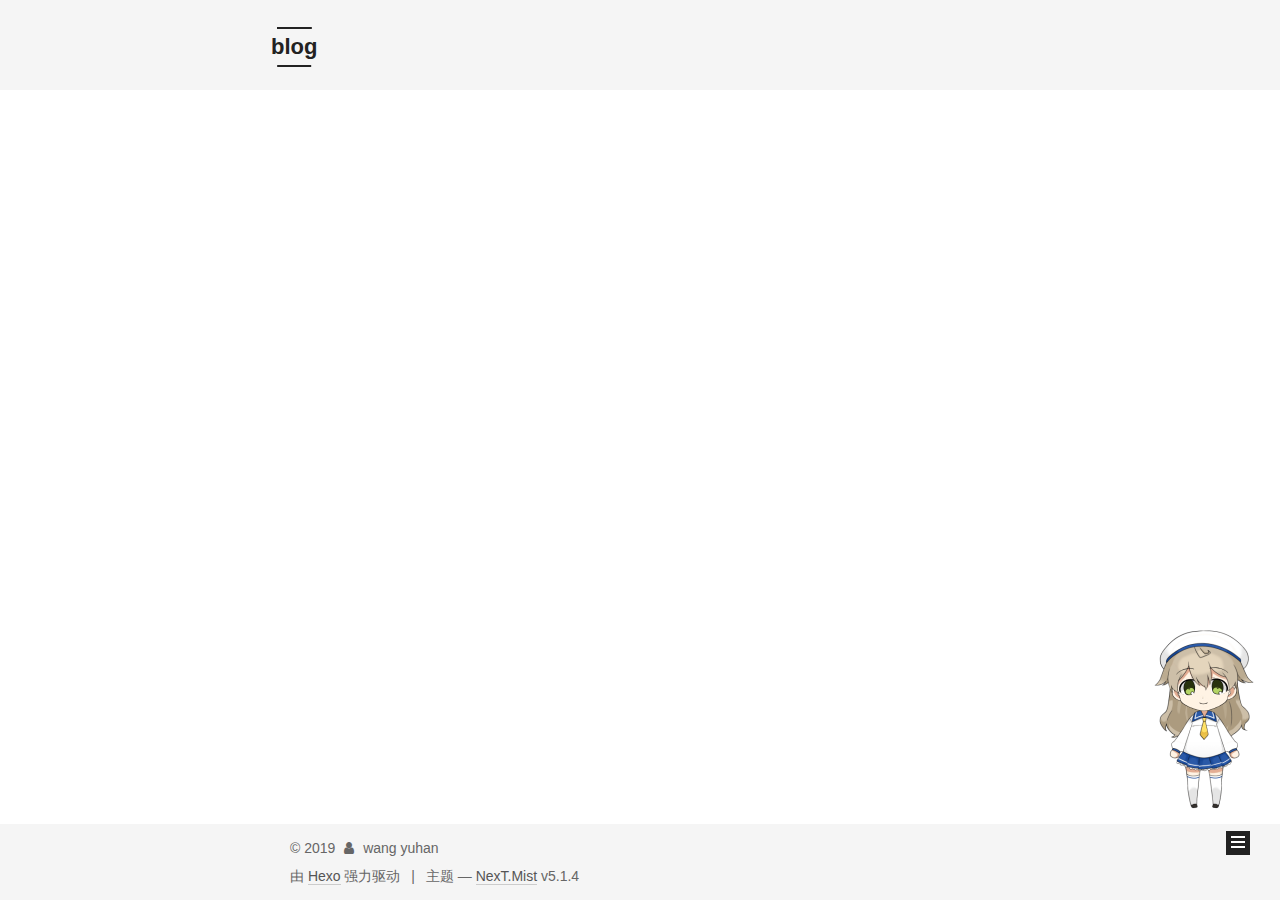
<file: archives/2019/index.html>
<!DOCTYPE html>



  


<html class="theme-next mist use-motion" lang="zh-Hans">
<head><meta name="generator" content="Hexo 3.9.0">
  <meta charset="UTF-8">
<meta http-equiv="X-UA-Compatible" content="IE=edge">
<meta name="viewport" content="width=device-width, initial-scale=1, maximum-scale=1">
<meta name="theme-color" content="#222">









<meta http-equiv="Cache-Control" content="no-transform">
<meta http-equiv="Cache-Control" content="no-siteapp">
















  
  
  <link href="/lib/fancybox/source/jquery.fancybox.css?v=2.1.5" rel="stylesheet" type="text/css">







<link href="/lib/font-awesome/css/font-awesome.min.css?v=4.6.2" rel="stylesheet" type="text/css">

<link href="/css/main.css?v=5.1.4" rel="stylesheet" type="text/css">


  <link rel="apple-touch-icon" sizes="180x180" href="/images/apple-touch-icon-next.png?v=5.1.4">


  <link rel="icon" type="image/png" sizes="32x32" href="/images/favicon-32x32-next.png?v=5.1.4">


  <link rel="icon" type="image/png" sizes="16x16" href="/images/favicon-16x16-next.png?v=5.1.4">


  <link rel="mask-icon" href="/images/logo.svg?v=5.1.4" color="#222">





  <meta name="keywords" content="Hexo, NexT">










<meta name="description" content="Technology changes the world  wang1057288373@163.com">
<meta property="og:type" content="website">
<meta property="og:title" content="blog">
<meta property="og:url" content="http://yoursite.com/archives/2019/index.html">
<meta property="og:site_name" content="blog">
<meta property="og:description" content="Technology changes the world  wang1057288373@163.com">
<meta property="og:locale" content="zh-Hans">
<meta name="twitter:card" content="summary">
<meta name="twitter:title" content="blog">
<meta name="twitter:description" content="Technology changes the world  wang1057288373@163.com">



<script type="text/javascript" id="hexo.configurations">
  var NexT = window.NexT || {};
  var CONFIG = {
    root: '/',
    scheme: 'Mist',
    version: '5.1.4',
    sidebar: {"position":"left","display":"post","offset":12,"b2t":false,"scrollpercent":false,"onmobile":false},
    fancybox: true,
    tabs: true,
    motion: {"enable":true,"async":false,"transition":{"post_block":"fadeIn","post_header":"slideDownIn","post_body":"slideDownIn","coll_header":"slideLeftIn","sidebar":"slideUpIn"}},
    duoshuo: {
      userId: '0',
      author: '博主'
    },
    algolia: {
      applicationID: '',
      apiKey: '',
      indexName: '',
      hits: {"per_page":10},
      labels: {"input_placeholder":"Search for Posts","hits_empty":"We didn't find any results for the search: ${query}","hits_stats":"${hits} results found in ${time} ms"}
    }
  };
</script>



  <link rel="canonical" href="http://yoursite.com/archives/2019/">





  <title>归档 | blog</title>
  








</head>

<body itemscope itemtype="http://schema.org/WebPage" lang="zh-Hans">

  
  
    
  

  <div class="container sidebar-position-left page-archive">
    <div class="headband"></div>

    <header id="header" class="header" itemscope itemtype="http://schema.org/WPHeader">
      <div class="header-inner"><div class="site-brand-wrapper">
  <div class="site-meta ">
    

    <div class="custom-logo-site-title">
      <a href="/" class="brand" rel="start">
        <span class="logo-line-before"><i></i></span>
        <span class="site-title">blog</span>
        <span class="logo-line-after"><i></i></span>
      </a>
    </div>
      
        <p class="site-subtitle">yuhan's blog</p>
      
  </div>

  <div class="site-nav-toggle">
    <button>
      <span class="btn-bar"></span>
      <span class="btn-bar"></span>
      <span class="btn-bar"></span>
    </button>
  </div>
</div>

<nav class="site-nav">
  

  
    <ul id="menu" class="menu">
      
        
        <li class="menu-item menu-item-home">
          <a href="/" rel="section">
            
              <i class="menu-item-icon fa fa-fw fa-home"></i> <br>
            
            首页
          </a>
        </li>
      
        
        <li class="menu-item menu-item-archives">
          <a href="/archives/" rel="section">
            
              <i class="menu-item-icon fa fa-fw fa-archive"></i> <br>
            
            归档
          </a>
        </li>
      

      
        <li class="menu-item menu-item-search">
          
            <a href="javascript:;" class="popup-trigger">
          
            
              <i class="menu-item-icon fa fa-search fa-fw"></i> <br>
            
            搜索
          </a>
        </li>
      
    </ul>
  

  
    <div class="site-search">
      
  <div class="popup search-popup local-search-popup">
  <div class="local-search-header clearfix">
    <span class="search-icon">
      <i class="fa fa-search"></i>
    </span>
    <span class="popup-btn-close">
      <i class="fa fa-times-circle"></i>
    </span>
    <div class="local-search-input-wrapper">
      <input autocomplete="off" placeholder="搜索..." spellcheck="false" type="text" id="local-search-input">
    </div>
  </div>
  <div id="local-search-result"></div>
</div>



    </div>
  
</nav>



 </div>
    </header>

    <main id="main" class="main">
      <div class="main-inner">
        <div class="content-wrap">
          <div id="content" class="content">
            

  
  
  
  <div class="post-block archive">
    <div id="posts" class="posts-collapse">
      <span class="archive-move-on"></span>

      <span class="archive-page-counter">
        
        
        
          
        
        嗯..! 目前共计 3 篇日志。 继续努力。
      </span>

      

        
        
        

        
          
          <div class="collection-title">
            <h1 class="archive-year" id="archive-year-2019">2019</h1>
          </div>
        
        

        

  <article class="post post-type-normal" itemscope itemtype="http://schema.org/Article">
    <header class="post-header">

      <h2 class="post-title">
        
            <a class="post-title-link" href="/2019/09/06/my-first-blog/" itemprop="url">
              
                <span itemprop="name">my first blog</span>
              
            </a>
        
      </h2>

      <div class="post-meta">
        <time class="post-time" itemprop="dateCreated" datetime="2019-09-06T21:39:43+08:00" content="2019-09-06">
          09-06
        </time>
      </div>

    </header>
  </article>



      

        
        
        

        
        

        

  <article class="post post-type-normal" itemscope itemtype="http://schema.org/Article">
    <header class="post-header">

      <h2 class="post-title">
        
            <a class="post-title-link" href="/2019/09/06/新的开始/" itemprop="url">
              
                <span itemprop="name">新的开始</span>
              
            </a>
        
      </h2>

      <div class="post-meta">
        <time class="post-time" itemprop="dateCreated" datetime="2019-09-06T19:51:41+08:00" content="2019-09-06">
          09-06
        </time>
      </div>

    </header>
  </article>



      

        
        
        

        
        

        

  <article class="post post-type-normal" itemscope itemtype="http://schema.org/Article">
    <header class="post-header">

      <h2 class="post-title">
        
            <a class="post-title-link" href="/2019/09/06/hello-world/" itemprop="url">
              
                <span itemprop="name">Hello World</span>
              
            </a>
        
      </h2>

      <div class="post-meta">
        <time class="post-time" itemprop="dateCreated" datetime="2019-09-06T15:22:20+08:00" content="2019-09-06">
          09-06
        </time>
      </div>

    </header>
  </article>



      

    </div>
  </div>
  
  
  

  



          </div>
          


          

        </div>
        
          
  
  <div class="sidebar-toggle">
    <div class="sidebar-toggle-line-wrap">
      <span class="sidebar-toggle-line sidebar-toggle-line-first"></span>
      <span class="sidebar-toggle-line sidebar-toggle-line-middle"></span>
      <span class="sidebar-toggle-line sidebar-toggle-line-last"></span>
    </div>
  </div>

  <aside id="sidebar" class="sidebar">
    
    <div class="sidebar-inner">

      

      

      <section class="site-overview-wrap sidebar-panel sidebar-panel-active">
        <div class="site-overview">
          <div class="site-author motion-element" itemprop="author" itemscope itemtype="http://schema.org/Person">
            
              <p class="site-author-name" itemprop="name">wang yuhan</p>
              <p class="site-description motion-element" itemprop="description">Technology changes the world  wang1057288373@163.com</p>
          </div>

          <nav class="site-state motion-element">

            
              <div class="site-state-item site-state-posts">
              
                <a href="/archives/">
              
                  <span class="site-state-item-count">3</span>
                  <span class="site-state-item-name">日志</span>
                </a>
              </div>
            

            

            

          </nav>

          

          

          
          

          
          

          

        </div>
      </section>

      

      

    </div>
  </aside>


        
      </div>
    </main>

    <footer id="footer" class="footer">
      <div class="footer-inner">
        <div class="copyright">&copy; <span itemprop="copyrightYear">2019</span>
  <span class="with-love">
    <i class="fa fa-user"></i>
  </span>
  <span class="author" itemprop="copyrightHolder">wang yuhan</span>

  
</div>


  <div class="powered-by">由 <a class="theme-link" target="_blank" href="https://hexo.io">Hexo</a> 强力驱动</div>



  <span class="post-meta-divider">|</span>



  <div class="theme-info">主题 &mdash; <a class="theme-link" target="_blank" href="https://github.com/iissnan/hexo-theme-next">NexT.Mist</a> v5.1.4</div>




        







        
      </div>
    </footer>

    
      <div class="back-to-top">
        <i class="fa fa-arrow-up"></i>
        
      </div>
    

    

  </div>

  

<script type="text/javascript">
  if (Object.prototype.toString.call(window.Promise) !== '[object Function]') {
    window.Promise = null;
  }
</script>









  












  
  
    <script type="text/javascript" src="/lib/jquery/index.js?v=2.1.3"></script>
  

  
  
    <script type="text/javascript" src="/lib/fastclick/lib/fastclick.min.js?v=1.0.6"></script>
  

  
  
    <script type="text/javascript" src="/lib/jquery_lazyload/jquery.lazyload.js?v=1.9.7"></script>
  

  
  
    <script type="text/javascript" src="/lib/velocity/velocity.min.js?v=1.2.1"></script>
  

  
  
    <script type="text/javascript" src="/lib/velocity/velocity.ui.min.js?v=1.2.1"></script>
  

  
  
    <script type="text/javascript" src="/lib/fancybox/source/jquery.fancybox.pack.js?v=2.1.5"></script>
  


  


  <script type="text/javascript" src="/js/src/utils.js?v=5.1.4"></script>

  <script type="text/javascript" src="/js/src/motion.js?v=5.1.4"></script>



  
  

  

  


  <script type="text/javascript" src="/js/src/bootstrap.js?v=5.1.4"></script>



  


  




	





  





  














  

  <script type="text/javascript">
    // Popup Window;
    var isfetched = false;
    var isXml = true;
    // Search DB path;
    var search_path = "search.xml";
    if (search_path.length === 0) {
      search_path = "search.xml";
    } else if (/json$/i.test(search_path)) {
      isXml = false;
    }
    var path = "/" + search_path;
    // monitor main search box;

    var onPopupClose = function (e) {
      $('.popup').hide();
      $('#local-search-input').val('');
      $('.search-result-list').remove();
      $('#no-result').remove();
      $(".local-search-pop-overlay").remove();
      $('body').css('overflow', '');
    }

    function proceedsearch() {
      $("body")
        .append('<div class="search-popup-overlay local-search-pop-overlay"></div>')
        .css('overflow', 'hidden');
      $('.search-popup-overlay').click(onPopupClose);
      $('.popup').toggle();
      var $localSearchInput = $('#local-search-input');
      $localSearchInput.attr("autocapitalize", "none");
      $localSearchInput.attr("autocorrect", "off");
      $localSearchInput.focus();
    }

    // search function;
    var searchFunc = function(path, search_id, content_id) {
      'use strict';

      // start loading animation
      $("body")
        .append('<div class="search-popup-overlay local-search-pop-overlay">' +
          '<div id="search-loading-icon">' +
          '<i class="fa fa-spinner fa-pulse fa-5x fa-fw"></i>' +
          '</div>' +
          '</div>')
        .css('overflow', 'hidden');
      $("#search-loading-icon").css('margin', '20% auto 0 auto').css('text-align', 'center');

      $.ajax({
        url: path,
        dataType: isXml ? "xml" : "json",
        async: true,
        success: function(res) {
          // get the contents from search data
          isfetched = true;
          $('.popup').detach().appendTo('.header-inner');
          var datas = isXml ? $("entry", res).map(function() {
            return {
              title: $("title", this).text(),
              content: $("content",this).text(),
              url: $("url" , this).text()
            };
          }).get() : res;
          var input = document.getElementById(search_id);
          var resultContent = document.getElementById(content_id);
          var inputEventFunction = function() {
            var searchText = input.value.trim().toLowerCase();
            var keywords = searchText.split(/[\s\-]+/);
            if (keywords.length > 1) {
              keywords.push(searchText);
            }
            var resultItems = [];
            if (searchText.length > 0) {
              // perform local searching
              datas.forEach(function(data) {
                var isMatch = false;
                var hitCount = 0;
                var searchTextCount = 0;
                var title = data.title.trim();
                var titleInLowerCase = title.toLowerCase();
                var content = data.content.trim().replace(/<[^>]+>/g,"");
                var contentInLowerCase = content.toLowerCase();
                var articleUrl = decodeURIComponent(data.url);
                var indexOfTitle = [];
                var indexOfContent = [];
                // only match articles with not empty titles
                if(title != '') {
                  keywords.forEach(function(keyword) {
                    function getIndexByWord(word, text, caseSensitive) {
                      var wordLen = word.length;
                      if (wordLen === 0) {
                        return [];
                      }
                      var startPosition = 0, position = [], index = [];
                      if (!caseSensitive) {
                        text = text.toLowerCase();
                        word = word.toLowerCase();
                      }
                      while ((position = text.indexOf(word, startPosition)) > -1) {
                        index.push({position: position, word: word});
                        startPosition = position + wordLen;
                      }
                      return index;
                    }

                    indexOfTitle = indexOfTitle.concat(getIndexByWord(keyword, titleInLowerCase, false));
                    indexOfContent = indexOfContent.concat(getIndexByWord(keyword, contentInLowerCase, false));
                  });
                  if (indexOfTitle.length > 0 || indexOfContent.length > 0) {
                    isMatch = true;
                    hitCount = indexOfTitle.length + indexOfContent.length;
                  }
                }

                // show search results

                if (isMatch) {
                  // sort index by position of keyword

                  [indexOfTitle, indexOfContent].forEach(function (index) {
                    index.sort(function (itemLeft, itemRight) {
                      if (itemRight.position !== itemLeft.position) {
                        return itemRight.position - itemLeft.position;
                      } else {
                        return itemLeft.word.length - itemRight.word.length;
                      }
                    });
                  });

                  // merge hits into slices

                  function mergeIntoSlice(text, start, end, index) {
                    var item = index[index.length - 1];
                    var position = item.position;
                    var word = item.word;
                    var hits = [];
                    var searchTextCountInSlice = 0;
                    while (position + word.length <= end && index.length != 0) {
                      if (word === searchText) {
                        searchTextCountInSlice++;
                      }
                      hits.push({position: position, length: word.length});
                      var wordEnd = position + word.length;

                      // move to next position of hit

                      index.pop();
                      while (index.length != 0) {
                        item = index[index.length - 1];
                        position = item.position;
                        word = item.word;
                        if (wordEnd > position) {
                          index.pop();
                        } else {
                          break;
                        }
                      }
                    }
                    searchTextCount += searchTextCountInSlice;
                    return {
                      hits: hits,
                      start: start,
                      end: end,
                      searchTextCount: searchTextCountInSlice
                    };
                  }

                  var slicesOfTitle = [];
                  if (indexOfTitle.length != 0) {
                    slicesOfTitle.push(mergeIntoSlice(title, 0, title.length, indexOfTitle));
                  }

                  var slicesOfContent = [];
                  while (indexOfContent.length != 0) {
                    var item = indexOfContent[indexOfContent.length - 1];
                    var position = item.position;
                    var word = item.word;
                    // cut out 100 characters
                    var start = position - 20;
                    var end = position + 80;
                    if(start < 0){
                      start = 0;
                    }
                    if (end < position + word.length) {
                      end = position + word.length;
                    }
                    if(end > content.length){
                      end = content.length;
                    }
                    slicesOfContent.push(mergeIntoSlice(content, start, end, indexOfContent));
                  }

                  // sort slices in content by search text's count and hits' count

                  slicesOfContent.sort(function (sliceLeft, sliceRight) {
                    if (sliceLeft.searchTextCount !== sliceRight.searchTextCount) {
                      return sliceRight.searchTextCount - sliceLeft.searchTextCount;
                    } else if (sliceLeft.hits.length !== sliceRight.hits.length) {
                      return sliceRight.hits.length - sliceLeft.hits.length;
                    } else {
                      return sliceLeft.start - sliceRight.start;
                    }
                  });

                  // select top N slices in content

                  var upperBound = parseInt('1');
                  if (upperBound >= 0) {
                    slicesOfContent = slicesOfContent.slice(0, upperBound);
                  }

                  // highlight title and content

                  function highlightKeyword(text, slice) {
                    var result = '';
                    var prevEnd = slice.start;
                    slice.hits.forEach(function (hit) {
                      result += text.substring(prevEnd, hit.position);
                      var end = hit.position + hit.length;
                      result += '<b class="search-keyword">' + text.substring(hit.position, end) + '</b>';
                      prevEnd = end;
                    });
                    result += text.substring(prevEnd, slice.end);
                    return result;
                  }

                  var resultItem = '';

                  if (slicesOfTitle.length != 0) {
                    resultItem += "<li><a href='" + articleUrl + "' class='search-result-title'>" + highlightKeyword(title, slicesOfTitle[0]) + "</a>";
                  } else {
                    resultItem += "<li><a href='" + articleUrl + "' class='search-result-title'>" + title + "</a>";
                  }

                  slicesOfContent.forEach(function (slice) {
                    resultItem += "<a href='" + articleUrl + "'>" +
                      "<p class=\"search-result\">" + highlightKeyword(content, slice) +
                      "...</p>" + "</a>";
                  });

                  resultItem += "</li>";
                  resultItems.push({
                    item: resultItem,
                    searchTextCount: searchTextCount,
                    hitCount: hitCount,
                    id: resultItems.length
                  });
                }
              })
            };
            if (keywords.length === 1 && keywords[0] === "") {
              resultContent.innerHTML = '<div id="no-result"><i class="fa fa-search fa-5x" /></div>'
            } else if (resultItems.length === 0) {
              resultContent.innerHTML = '<div id="no-result"><i class="fa fa-frown-o fa-5x" /></div>'
            } else {
              resultItems.sort(function (resultLeft, resultRight) {
                if (resultLeft.searchTextCount !== resultRight.searchTextCount) {
                  return resultRight.searchTextCount - resultLeft.searchTextCount;
                } else if (resultLeft.hitCount !== resultRight.hitCount) {
                  return resultRight.hitCount - resultLeft.hitCount;
                } else {
                  return resultRight.id - resultLeft.id;
                }
              });
              var searchResultList = '<ul class=\"search-result-list\">';
              resultItems.forEach(function (result) {
                searchResultList += result.item;
              })
              searchResultList += "</ul>";
              resultContent.innerHTML = searchResultList;
            }
          }

          if ('auto' === 'auto') {
            input.addEventListener('input', inputEventFunction);
          } else {
            $('.search-icon').click(inputEventFunction);
            input.addEventListener('keypress', function (event) {
              if (event.keyCode === 13) {
                inputEventFunction();
              }
            });
          }

          // remove loading animation
          $(".local-search-pop-overlay").remove();
          $('body').css('overflow', '');

          proceedsearch();
        }
      });
    }

    // handle and trigger popup window;
    $('.popup-trigger').click(function(e) {
      e.stopPropagation();
      if (isfetched === false) {
        searchFunc(path, 'local-search-input', 'local-search-result');
      } else {
        proceedsearch();
      };
    });

    $('.popup-btn-close').click(onPopupClose);
    $('.popup').click(function(e){
      e.stopPropagation();
    });
    $(document).on('keyup', function (event) {
      var shouldDismissSearchPopup = event.which === 27 &&
        $('.search-popup').is(':visible');
      if (shouldDismissSearchPopup) {
        onPopupClose();
      }
    });
  </script>





  

  

  

  
  

  

  

  

<script src="/live2dw/lib/L2Dwidget.min.js?094cbace49a39548bed64abff5988b05"></script><script>L2Dwidget.init({"pluginRootPath":"live2dw/","pluginJsPath":"lib/","pluginModelPath":"assets/","tagMode":false,"log":false,"model":{"scale":1,"hHeadPos":0.5,"vHeadPos":0.618,"jsonPath":"/live2dw/assets/koharu.model.json"},"display":{"superSample":2,"width":150,"eight":300,"position":"right","hOffset":0,"vOffset":-20},"mobile":{"show":true},"react":{"opacityDefault":0.7,"opacityOnHover":0.2}});</script></body>
</html>
</file>
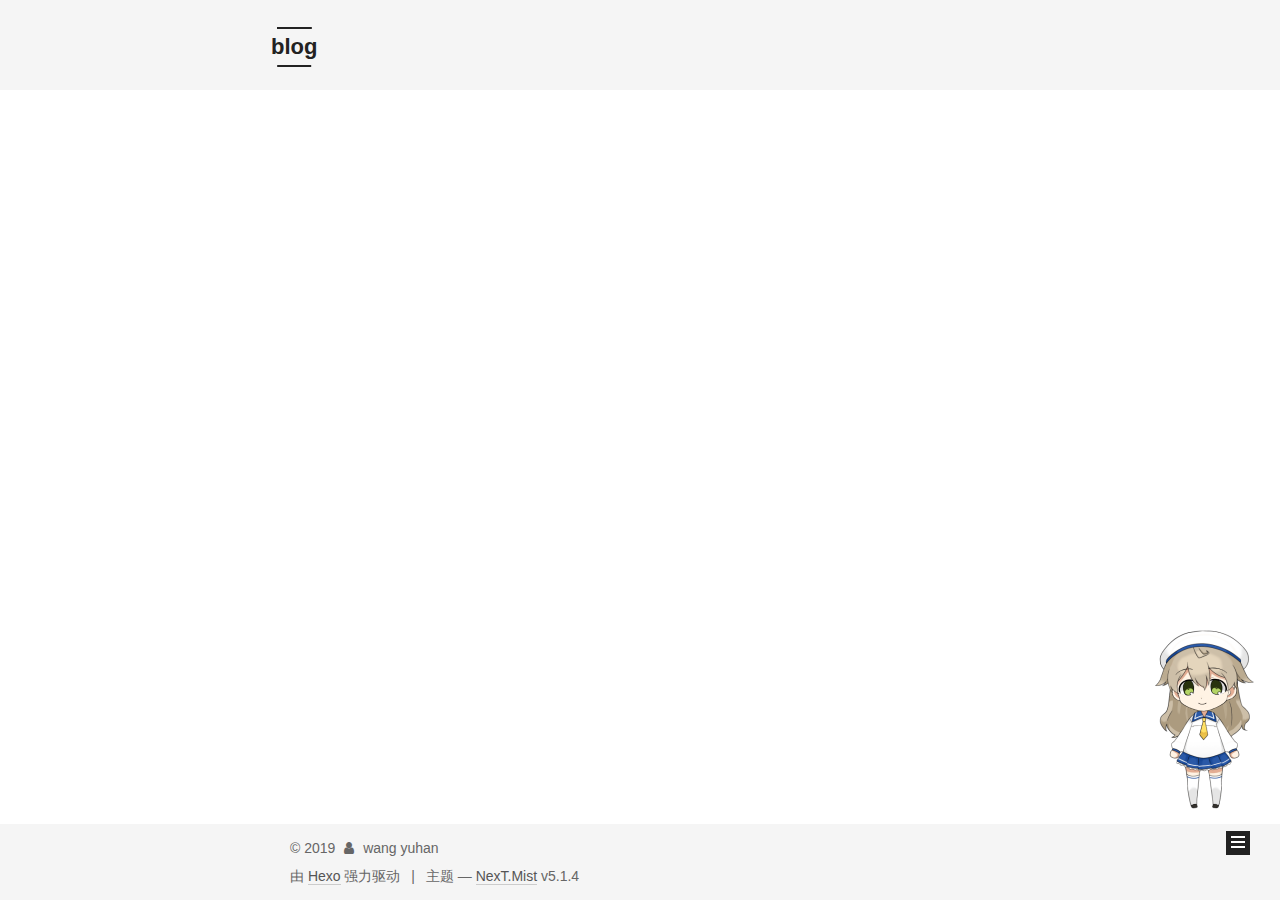
<file: archives/2019/09/index.html>
<!DOCTYPE html>



  


<html class="theme-next mist use-motion" lang="zh-Hans">
<head><meta name="generator" content="Hexo 3.9.0">
  <meta charset="UTF-8">
<meta http-equiv="X-UA-Compatible" content="IE=edge">
<meta name="viewport" content="width=device-width, initial-scale=1, maximum-scale=1">
<meta name="theme-color" content="#222">









<meta http-equiv="Cache-Control" content="no-transform">
<meta http-equiv="Cache-Control" content="no-siteapp">
















  
  
  <link href="/lib/fancybox/source/jquery.fancybox.css?v=2.1.5" rel="stylesheet" type="text/css">







<link href="/lib/font-awesome/css/font-awesome.min.css?v=4.6.2" rel="stylesheet" type="text/css">

<link href="/css/main.css?v=5.1.4" rel="stylesheet" type="text/css">


  <link rel="apple-touch-icon" sizes="180x180" href="/images/apple-touch-icon-next.png?v=5.1.4">


  <link rel="icon" type="image/png" sizes="32x32" href="/images/favicon-32x32-next.png?v=5.1.4">


  <link rel="icon" type="image/png" sizes="16x16" href="/images/favicon-16x16-next.png?v=5.1.4">


  <link rel="mask-icon" href="/images/logo.svg?v=5.1.4" color="#222">





  <meta name="keywords" content="Hexo, NexT">










<meta name="description" content="Technology changes the world  wang1057288373@163.com">
<meta property="og:type" content="website">
<meta property="og:title" content="blog">
<meta property="og:url" content="http://yoursite.com/archives/2019/09/index.html">
<meta property="og:site_name" content="blog">
<meta property="og:description" content="Technology changes the world  wang1057288373@163.com">
<meta property="og:locale" content="zh-Hans">
<meta name="twitter:card" content="summary">
<meta name="twitter:title" content="blog">
<meta name="twitter:description" content="Technology changes the world  wang1057288373@163.com">



<script type="text/javascript" id="hexo.configurations">
  var NexT = window.NexT || {};
  var CONFIG = {
    root: '/',
    scheme: 'Mist',
    version: '5.1.4',
    sidebar: {"position":"left","display":"post","offset":12,"b2t":false,"scrollpercent":false,"onmobile":false},
    fancybox: true,
    tabs: true,
    motion: {"enable":true,"async":false,"transition":{"post_block":"fadeIn","post_header":"slideDownIn","post_body":"slideDownIn","coll_header":"slideLeftIn","sidebar":"slideUpIn"}},
    duoshuo: {
      userId: '0',
      author: '博主'
    },
    algolia: {
      applicationID: '',
      apiKey: '',
      indexName: '',
      hits: {"per_page":10},
      labels: {"input_placeholder":"Search for Posts","hits_empty":"We didn't find any results for the search: ${query}","hits_stats":"${hits} results found in ${time} ms"}
    }
  };
</script>



  <link rel="canonical" href="http://yoursite.com/archives/2019/09/">





  <title>归档 | blog</title>
  








</head>

<body itemscope itemtype="http://schema.org/WebPage" lang="zh-Hans">

  
  
    
  

  <div class="container sidebar-position-left page-archive">
    <div class="headband"></div>

    <header id="header" class="header" itemscope itemtype="http://schema.org/WPHeader">
      <div class="header-inner"><div class="site-brand-wrapper">
  <div class="site-meta ">
    

    <div class="custom-logo-site-title">
      <a href="/" class="brand" rel="start">
        <span class="logo-line-before"><i></i></span>
        <span class="site-title">blog</span>
        <span class="logo-line-after"><i></i></span>
      </a>
    </div>
      
        <p class="site-subtitle">yuhan's blog</p>
      
  </div>

  <div class="site-nav-toggle">
    <button>
      <span class="btn-bar"></span>
      <span class="btn-bar"></span>
      <span class="btn-bar"></span>
    </button>
  </div>
</div>

<nav class="site-nav">
  

  
    <ul id="menu" class="menu">
      
        
        <li class="menu-item menu-item-home">
          <a href="/" rel="section">
            
              <i class="menu-item-icon fa fa-fw fa-home"></i> <br>
            
            首页
          </a>
        </li>
      
        
        <li class="menu-item menu-item-archives">
          <a href="/archives/" rel="section">
            
              <i class="menu-item-icon fa fa-fw fa-archive"></i> <br>
            
            归档
          </a>
        </li>
      

      
        <li class="menu-item menu-item-search">
          
            <a href="javascript:;" class="popup-trigger">
          
            
              <i class="menu-item-icon fa fa-search fa-fw"></i> <br>
            
            搜索
          </a>
        </li>
      
    </ul>
  

  
    <div class="site-search">
      
  <div class="popup search-popup local-search-popup">
  <div class="local-search-header clearfix">
    <span class="search-icon">
      <i class="fa fa-search"></i>
    </span>
    <span class="popup-btn-close">
      <i class="fa fa-times-circle"></i>
    </span>
    <div class="local-search-input-wrapper">
      <input autocomplete="off" placeholder="搜索..." spellcheck="false" type="text" id="local-search-input">
    </div>
  </div>
  <div id="local-search-result"></div>
</div>



    </div>
  
</nav>



 </div>
    </header>

    <main id="main" class="main">
      <div class="main-inner">
        <div class="content-wrap">
          <div id="content" class="content">
            

  
  
  
  <div class="post-block archive">
    <div id="posts" class="posts-collapse">
      <span class="archive-move-on"></span>

      <span class="archive-page-counter">
        
        
        
          
        
        嗯..! 目前共计 3 篇日志。 继续努力。
      </span>

      

        
        
        

        
          
          <div class="collection-title">
            <h1 class="archive-year" id="archive-year-2019">2019</h1>
          </div>
        
        

        

  <article class="post post-type-normal" itemscope itemtype="http://schema.org/Article">
    <header class="post-header">

      <h2 class="post-title">
        
            <a class="post-title-link" href="/2019/09/06/my-first-blog/" itemprop="url">
              
                <span itemprop="name">my first blog</span>
              
            </a>
        
      </h2>

      <div class="post-meta">
        <time class="post-time" itemprop="dateCreated" datetime="2019-09-06T21:39:43+08:00" content="2019-09-06">
          09-06
        </time>
      </div>

    </header>
  </article>



      

        
        
        

        
        

        

  <article class="post post-type-normal" itemscope itemtype="http://schema.org/Article">
    <header class="post-header">

      <h2 class="post-title">
        
            <a class="post-title-link" href="/2019/09/06/新的开始/" itemprop="url">
              
                <span itemprop="name">新的开始</span>
              
            </a>
        
      </h2>

      <div class="post-meta">
        <time class="post-time" itemprop="dateCreated" datetime="2019-09-06T19:51:41+08:00" content="2019-09-06">
          09-06
        </time>
      </div>

    </header>
  </article>



      

        
        
        

        
        

        

  <article class="post post-type-normal" itemscope itemtype="http://schema.org/Article">
    <header class="post-header">

      <h2 class="post-title">
        
            <a class="post-title-link" href="/2019/09/06/hello-world/" itemprop="url">
              
                <span itemprop="name">Hello World</span>
              
            </a>
        
      </h2>

      <div class="post-meta">
        <time class="post-time" itemprop="dateCreated" datetime="2019-09-06T15:22:20+08:00" content="2019-09-06">
          09-06
        </time>
      </div>

    </header>
  </article>



      

    </div>
  </div>
  
  
  

  



          </div>
          


          

        </div>
        
          
  
  <div class="sidebar-toggle">
    <div class="sidebar-toggle-line-wrap">
      <span class="sidebar-toggle-line sidebar-toggle-line-first"></span>
      <span class="sidebar-toggle-line sidebar-toggle-line-middle"></span>
      <span class="sidebar-toggle-line sidebar-toggle-line-last"></span>
    </div>
  </div>

  <aside id="sidebar" class="sidebar">
    
    <div class="sidebar-inner">

      

      

      <section class="site-overview-wrap sidebar-panel sidebar-panel-active">
        <div class="site-overview">
          <div class="site-author motion-element" itemprop="author" itemscope itemtype="http://schema.org/Person">
            
              <p class="site-author-name" itemprop="name">wang yuhan</p>
              <p class="site-description motion-element" itemprop="description">Technology changes the world  wang1057288373@163.com</p>
          </div>

          <nav class="site-state motion-element">

            
              <div class="site-state-item site-state-posts">
              
                <a href="/archives/">
              
                  <span class="site-state-item-count">3</span>
                  <span class="site-state-item-name">日志</span>
                </a>
              </div>
            

            

            

          </nav>

          

          

          
          

          
          

          

        </div>
      </section>

      

      

    </div>
  </aside>


        
      </div>
    </main>

    <footer id="footer" class="footer">
      <div class="footer-inner">
        <div class="copyright">&copy; <span itemprop="copyrightYear">2019</span>
  <span class="with-love">
    <i class="fa fa-user"></i>
  </span>
  <span class="author" itemprop="copyrightHolder">wang yuhan</span>

  
</div>


  <div class="powered-by">由 <a class="theme-link" target="_blank" href="https://hexo.io">Hexo</a> 强力驱动</div>



  <span class="post-meta-divider">|</span>



  <div class="theme-info">主题 &mdash; <a class="theme-link" target="_blank" href="https://github.com/iissnan/hexo-theme-next">NexT.Mist</a> v5.1.4</div>




        







        
      </div>
    </footer>

    
      <div class="back-to-top">
        <i class="fa fa-arrow-up"></i>
        
      </div>
    

    

  </div>

  

<script type="text/javascript">
  if (Object.prototype.toString.call(window.Promise) !== '[object Function]') {
    window.Promise = null;
  }
</script>









  












  
  
    <script type="text/javascript" src="/lib/jquery/index.js?v=2.1.3"></script>
  

  
  
    <script type="text/javascript" src="/lib/fastclick/lib/fastclick.min.js?v=1.0.6"></script>
  

  
  
    <script type="text/javascript" src="/lib/jquery_lazyload/jquery.lazyload.js?v=1.9.7"></script>
  

  
  
    <script type="text/javascript" src="/lib/velocity/velocity.min.js?v=1.2.1"></script>
  

  
  
    <script type="text/javascript" src="/lib/velocity/velocity.ui.min.js?v=1.2.1"></script>
  

  
  
    <script type="text/javascript" src="/lib/fancybox/source/jquery.fancybox.pack.js?v=2.1.5"></script>
  


  


  <script type="text/javascript" src="/js/src/utils.js?v=5.1.4"></script>

  <script type="text/javascript" src="/js/src/motion.js?v=5.1.4"></script>



  
  

  

  


  <script type="text/javascript" src="/js/src/bootstrap.js?v=5.1.4"></script>



  


  




	





  





  














  

  <script type="text/javascript">
    // Popup Window;
    var isfetched = false;
    var isXml = true;
    // Search DB path;
    var search_path = "search.xml";
    if (search_path.length === 0) {
      search_path = "search.xml";
    } else if (/json$/i.test(search_path)) {
      isXml = false;
    }
    var path = "/" + search_path;
    // monitor main search box;

    var onPopupClose = function (e) {
      $('.popup').hide();
      $('#local-search-input').val('');
      $('.search-result-list').remove();
      $('#no-result').remove();
      $(".local-search-pop-overlay").remove();
      $('body').css('overflow', '');
    }

    function proceedsearch() {
      $("body")
        .append('<div class="search-popup-overlay local-search-pop-overlay"></div>')
        .css('overflow', 'hidden');
      $('.search-popup-overlay').click(onPopupClose);
      $('.popup').toggle();
      var $localSearchInput = $('#local-search-input');
      $localSearchInput.attr("autocapitalize", "none");
      $localSearchInput.attr("autocorrect", "off");
      $localSearchInput.focus();
    }

    // search function;
    var searchFunc = function(path, search_id, content_id) {
      'use strict';

      // start loading animation
      $("body")
        .append('<div class="search-popup-overlay local-search-pop-overlay">' +
          '<div id="search-loading-icon">' +
          '<i class="fa fa-spinner fa-pulse fa-5x fa-fw"></i>' +
          '</div>' +
          '</div>')
        .css('overflow', 'hidden');
      $("#search-loading-icon").css('margin', '20% auto 0 auto').css('text-align', 'center');

      $.ajax({
        url: path,
        dataType: isXml ? "xml" : "json",
        async: true,
        success: function(res) {
          // get the contents from search data
          isfetched = true;
          $('.popup').detach().appendTo('.header-inner');
          var datas = isXml ? $("entry", res).map(function() {
            return {
              title: $("title", this).text(),
              content: $("content",this).text(),
              url: $("url" , this).text()
            };
          }).get() : res;
          var input = document.getElementById(search_id);
          var resultContent = document.getElementById(content_id);
          var inputEventFunction = function() {
            var searchText = input.value.trim().toLowerCase();
            var keywords = searchText.split(/[\s\-]+/);
            if (keywords.length > 1) {
              keywords.push(searchText);
            }
            var resultItems = [];
            if (searchText.length > 0) {
              // perform local searching
              datas.forEach(function(data) {
                var isMatch = false;
                var hitCount = 0;
                var searchTextCount = 0;
                var title = data.title.trim();
                var titleInLowerCase = title.toLowerCase();
                var content = data.content.trim().replace(/<[^>]+>/g,"");
                var contentInLowerCase = content.toLowerCase();
                var articleUrl = decodeURIComponent(data.url);
                var indexOfTitle = [];
                var indexOfContent = [];
                // only match articles with not empty titles
                if(title != '') {
                  keywords.forEach(function(keyword) {
                    function getIndexByWord(word, text, caseSensitive) {
                      var wordLen = word.length;
                      if (wordLen === 0) {
                        return [];
                      }
                      var startPosition = 0, position = [], index = [];
                      if (!caseSensitive) {
                        text = text.toLowerCase();
                        word = word.toLowerCase();
                      }
                      while ((position = text.indexOf(word, startPosition)) > -1) {
                        index.push({position: position, word: word});
                        startPosition = position + wordLen;
                      }
                      return index;
                    }

                    indexOfTitle = indexOfTitle.concat(getIndexByWord(keyword, titleInLowerCase, false));
                    indexOfContent = indexOfContent.concat(getIndexByWord(keyword, contentInLowerCase, false));
                  });
                  if (indexOfTitle.length > 0 || indexOfContent.length > 0) {
                    isMatch = true;
                    hitCount = indexOfTitle.length + indexOfContent.length;
                  }
                }

                // show search results

                if (isMatch) {
                  // sort index by position of keyword

                  [indexOfTitle, indexOfContent].forEach(function (index) {
                    index.sort(function (itemLeft, itemRight) {
                      if (itemRight.position !== itemLeft.position) {
                        return itemRight.position - itemLeft.position;
                      } else {
                        return itemLeft.word.length - itemRight.word.length;
                      }
                    });
                  });

                  // merge hits into slices

                  function mergeIntoSlice(text, start, end, index) {
                    var item = index[index.length - 1];
                    var position = item.position;
                    var word = item.word;
                    var hits = [];
                    var searchTextCountInSlice = 0;
                    while (position + word.length <= end && index.length != 0) {
                      if (word === searchText) {
                        searchTextCountInSlice++;
                      }
                      hits.push({position: position, length: word.length});
                      var wordEnd = position + word.length;

                      // move to next position of hit

                      index.pop();
                      while (index.length != 0) {
                        item = index[index.length - 1];
                        position = item.position;
                        word = item.word;
                        if (wordEnd > position) {
                          index.pop();
                        } else {
                          break;
                        }
                      }
                    }
                    searchTextCount += searchTextCountInSlice;
                    return {
                      hits: hits,
                      start: start,
                      end: end,
                      searchTextCount: searchTextCountInSlice
                    };
                  }

                  var slicesOfTitle = [];
                  if (indexOfTitle.length != 0) {
                    slicesOfTitle.push(mergeIntoSlice(title, 0, title.length, indexOfTitle));
                  }

                  var slicesOfContent = [];
                  while (indexOfContent.length != 0) {
                    var item = indexOfContent[indexOfContent.length - 1];
                    var position = item.position;
                    var word = item.word;
                    // cut out 100 characters
                    var start = position - 20;
                    var end = position + 80;
                    if(start < 0){
                      start = 0;
                    }
                    if (end < position + word.length) {
                      end = position + word.length;
                    }
                    if(end > content.length){
                      end = content.length;
                    }
                    slicesOfContent.push(mergeIntoSlice(content, start, end, indexOfContent));
                  }

                  // sort slices in content by search text's count and hits' count

                  slicesOfContent.sort(function (sliceLeft, sliceRight) {
                    if (sliceLeft.searchTextCount !== sliceRight.searchTextCount) {
                      return sliceRight.searchTextCount - sliceLeft.searchTextCount;
                    } else if (sliceLeft.hits.length !== sliceRight.hits.length) {
                      return sliceRight.hits.length - sliceLeft.hits.length;
                    } else {
                      return sliceLeft.start - sliceRight.start;
                    }
                  });

                  // select top N slices in content

                  var upperBound = parseInt('1');
                  if (upperBound >= 0) {
                    slicesOfContent = slicesOfContent.slice(0, upperBound);
                  }

                  // highlight title and content

                  function highlightKeyword(text, slice) {
                    var result = '';
                    var prevEnd = slice.start;
                    slice.hits.forEach(function (hit) {
                      result += text.substring(prevEnd, hit.position);
                      var end = hit.position + hit.length;
                      result += '<b class="search-keyword">' + text.substring(hit.position, end) + '</b>';
                      prevEnd = end;
                    });
                    result += text.substring(prevEnd, slice.end);
                    return result;
                  }

                  var resultItem = '';

                  if (slicesOfTitle.length != 0) {
                    resultItem += "<li><a href='" + articleUrl + "' class='search-result-title'>" + highlightKeyword(title, slicesOfTitle[0]) + "</a>";
                  } else {
                    resultItem += "<li><a href='" + articleUrl + "' class='search-result-title'>" + title + "</a>";
                  }

                  slicesOfContent.forEach(function (slice) {
                    resultItem += "<a href='" + articleUrl + "'>" +
                      "<p class=\"search-result\">" + highlightKeyword(content, slice) +
                      "...</p>" + "</a>";
                  });

                  resultItem += "</li>";
                  resultItems.push({
                    item: resultItem,
                    searchTextCount: searchTextCount,
                    hitCount: hitCount,
                    id: resultItems.length
                  });
                }
              })
            };
            if (keywords.length === 1 && keywords[0] === "") {
              resultContent.innerHTML = '<div id="no-result"><i class="fa fa-search fa-5x" /></div>'
            } else if (resultItems.length === 0) {
              resultContent.innerHTML = '<div id="no-result"><i class="fa fa-frown-o fa-5x" /></div>'
            } else {
              resultItems.sort(function (resultLeft, resultRight) {
                if (resultLeft.searchTextCount !== resultRight.searchTextCount) {
                  return resultRight.searchTextCount - resultLeft.searchTextCount;
                } else if (resultLeft.hitCount !== resultRight.hitCount) {
                  return resultRight.hitCount - resultLeft.hitCount;
                } else {
                  return resultRight.id - resultLeft.id;
                }
              });
              var searchResultList = '<ul class=\"search-result-list\">';
              resultItems.forEach(function (result) {
                searchResultList += result.item;
              })
              searchResultList += "</ul>";
              resultContent.innerHTML = searchResultList;
            }
          }

          if ('auto' === 'auto') {
            input.addEventListener('input', inputEventFunction);
          } else {
            $('.search-icon').click(inputEventFunction);
            input.addEventListener('keypress', function (event) {
              if (event.keyCode === 13) {
                inputEventFunction();
              }
            });
          }

          // remove loading animation
          $(".local-search-pop-overlay").remove();
          $('body').css('overflow', '');

          proceedsearch();
        }
      });
    }

    // handle and trigger popup window;
    $('.popup-trigger').click(function(e) {
      e.stopPropagation();
      if (isfetched === false) {
        searchFunc(path, 'local-search-input', 'local-search-result');
      } else {
        proceedsearch();
      };
    });

    $('.popup-btn-close').click(onPopupClose);
    $('.popup').click(function(e){
      e.stopPropagation();
    });
    $(document).on('keyup', function (event) {
      var shouldDismissSearchPopup = event.which === 27 &&
        $('.search-popup').is(':visible');
      if (shouldDismissSearchPopup) {
        onPopupClose();
      }
    });
  </script>





  

  

  

  
  

  

  

  

<script src="/live2dw/lib/L2Dwidget.min.js?094cbace49a39548bed64abff5988b05"></script><script>L2Dwidget.init({"pluginRootPath":"live2dw/","pluginJsPath":"lib/","pluginModelPath":"assets/","tagMode":false,"log":false,"model":{"scale":1,"hHeadPos":0.5,"vHeadPos":0.618,"jsonPath":"/live2dw/assets/koharu.model.json"},"display":{"superSample":2,"width":150,"eight":300,"position":"right","hOffset":0,"vOffset":-20},"mobile":{"show":true},"react":{"opacityDefault":0.7,"opacityOnHover":0.2}});</script></body>
</html>
</file>
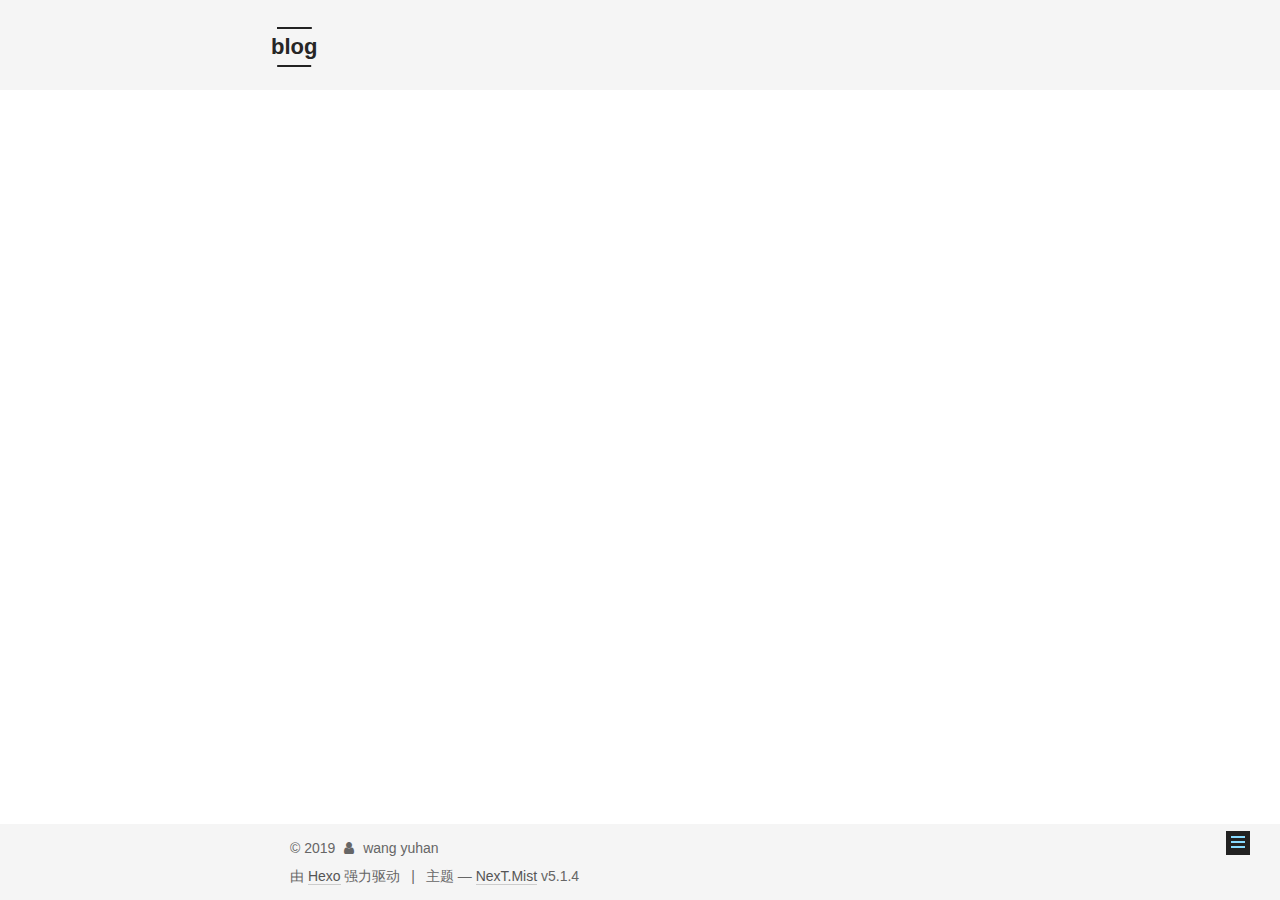
<file: 2019/08/08/my-first-blog/index.html>
<!DOCTYPE html>



  


<html class="theme-next mist use-motion" lang="zh-Hans">
<head><meta name="generator" content="Hexo 3.9.0">
  <meta charset="UTF-8">
<meta http-equiv="X-UA-Compatible" content="IE=edge">
<meta name="viewport" content="width=device-width, initial-scale=1, maximum-scale=1">
<meta name="theme-color" content="#222">









<meta http-equiv="Cache-Control" content="no-transform">
<meta http-equiv="Cache-Control" content="no-siteapp">
















  
  
  <link href="/lib/fancybox/source/jquery.fancybox.css?v=2.1.5" rel="stylesheet" type="text/css">







<link href="/lib/font-awesome/css/font-awesome.min.css?v=4.6.2" rel="stylesheet" type="text/css">

<link href="/css/main.css?v=5.1.4" rel="stylesheet" type="text/css">


  <link rel="apple-touch-icon" sizes="180x180" href="/images/apple-touch-icon-next.png?v=5.1.4">


  <link rel="icon" type="image/png" sizes="32x32" href="/images/favicon-32x32-next.png?v=5.1.4">


  <link rel="icon" type="image/png" sizes="16x16" href="/images/favicon-16x16-next.png?v=5.1.4">


  <link rel="mask-icon" href="/images/logo.svg?v=5.1.4" color="#222">





  <meta name="keywords" content="Hexo, NexT">










<meta name="description" content="this is my first blog">
<meta property="og:type" content="article">
<meta property="og:title" content="my first blog">
<meta property="og:url" content="http://yoursite.com/2019/08/08/my-first-blog/index.html">
<meta property="og:site_name" content="blog">
<meta property="og:description" content="this is my first blog">
<meta property="og:locale" content="zh-Hans">
<meta property="og:updated_time" content="2019-09-06T13:52:52.016Z">
<meta name="twitter:card" content="summary">
<meta name="twitter:title" content="my first blog">
<meta name="twitter:description" content="this is my first blog">



<script type="text/javascript" id="hexo.configurations">
  var NexT = window.NexT || {};
  var CONFIG = {
    root: '/',
    scheme: 'Mist',
    version: '5.1.4',
    sidebar: {"position":"left","display":"post","offset":12,"b2t":false,"scrollpercent":false,"onmobile":false},
    fancybox: true,
    tabs: true,
    motion: {"enable":true,"async":false,"transition":{"post_block":"fadeIn","post_header":"slideDownIn","post_body":"slideDownIn","coll_header":"slideLeftIn","sidebar":"slideUpIn"}},
    duoshuo: {
      userId: '0',
      author: '博主'
    },
    algolia: {
      applicationID: '',
      apiKey: '',
      indexName: '',
      hits: {"per_page":10},
      labels: {"input_placeholder":"Search for Posts","hits_empty":"We didn't find any results for the search: ${query}","hits_stats":"${hits} results found in ${time} ms"}
    }
  };
</script>



  <link rel="canonical" href="http://yoursite.com/2019/08/08/my-first-blog/">





  <title>my first blog | blog</title>
  








</head>

<body itemscope itemtype="http://schema.org/WebPage" lang="zh-Hans">

  
  
    
  

  <div class="container sidebar-position-left page-post-detail">
    <div class="headband"></div>

    <header id="header" class="header" itemscope itemtype="http://schema.org/WPHeader">
      <div class="header-inner"><div class="site-brand-wrapper">
  <div class="site-meta ">
    

    <div class="custom-logo-site-title">
      <a href="/" class="brand" rel="start">
        <span class="logo-line-before"><i></i></span>
        <span class="site-title">blog</span>
        <span class="logo-line-after"><i></i></span>
      </a>
    </div>
      
        <p class="site-subtitle">yuhan's blog</p>
      
  </div>

  <div class="site-nav-toggle">
    <button>
      <span class="btn-bar"></span>
      <span class="btn-bar"></span>
      <span class="btn-bar"></span>
    </button>
  </div>
</div>

<nav class="site-nav">
  

  
    <ul id="menu" class="menu">
      
        
        <li class="menu-item menu-item-home">
          <a href="/" rel="section">
            
              <i class="menu-item-icon fa fa-fw fa-home"></i> <br>
            
            首页
          </a>
        </li>
      
        
        <li class="menu-item menu-item-archives">
          <a href="/archives/" rel="section">
            
              <i class="menu-item-icon fa fa-fw fa-archive"></i> <br>
            
            归档
          </a>
        </li>
      

      
    </ul>
  

  
</nav>



 </div>
    </header>

    <main id="main" class="main">
      <div class="main-inner">
        <div class="content-wrap">
          <div id="content" class="content">
            

  <div id="posts" class="posts-expand">
    

  

  
  
  

  <article class="post post-type-normal" itemscope itemtype="http://schema.org/Article">
  
  
  
  <div class="post-block">
    <link itemprop="mainEntityOfPage" href="http://yoursite.com/2019/08/08/my-first-blog/">

    <span hidden itemprop="author" itemscope itemtype="http://schema.org/Person">
      <meta itemprop="name" content="wang yuhan">
      <meta itemprop="description" content>
      <meta itemprop="image" content="/images/avatar.gif">
    </span>

    <span hidden itemprop="publisher" itemscope itemtype="http://schema.org/Organization">
      <meta itemprop="name" content="blog">
    </span>

    
      <header class="post-header">

        
        
          <h1 class="post-title" itemprop="name headline">my first blog</h1>
        

        <div class="post-meta">
          <span class="post-time">
            
              <span class="post-meta-item-icon">
                <i class="fa fa-calendar-o"></i>
              </span>
              
                <span class="post-meta-item-text">发表于</span>
              
              <time title="创建于" itemprop="dateCreated datePublished" datetime="2019-08-08T00:00:00+08:00">
                2019-08-08
              </time>
            

            

            
          </span>

          

          
            
          

          
          

          

          

          

        </div>
      </header>
    

    
    
    
    <div class="post-body" itemprop="articleBody">

      
      

      
        <pre><code>this is my first blog</code></pre>
      
    </div>
    
    
    

    

    

    

    <footer class="post-footer">
      

      
      
      

      
        <div class="post-nav">
          <div class="post-nav-next post-nav-item">
            
          </div>

          <span class="post-nav-divider"></span>

          <div class="post-nav-prev post-nav-item">
            
              <a href="/2019/09/06/hello-world/" rel="prev" title="Hello World">
                Hello World <i class="fa fa-chevron-right"></i>
              </a>
            
          </div>
        </div>
      

      
      
    </footer>
  </div>
  
  
  
  </article>



    <div class="post-spread">
      
    </div>
  </div>


          </div>
          


          

  



        </div>
        
          
  
  <div class="sidebar-toggle">
    <div class="sidebar-toggle-line-wrap">
      <span class="sidebar-toggle-line sidebar-toggle-line-first"></span>
      <span class="sidebar-toggle-line sidebar-toggle-line-middle"></span>
      <span class="sidebar-toggle-line sidebar-toggle-line-last"></span>
    </div>
  </div>

  <aside id="sidebar" class="sidebar">
    
    <div class="sidebar-inner">

      

      

      <section class="site-overview-wrap sidebar-panel sidebar-panel-active">
        <div class="site-overview">
          <div class="site-author motion-element" itemprop="author" itemscope itemtype="http://schema.org/Person">
            
              <p class="site-author-name" itemprop="name">wang yuhan</p>
              <p class="site-description motion-element" itemprop="description">Technology changes the world</p>
          </div>

          <nav class="site-state motion-element">

            
              <div class="site-state-item site-state-posts">
              
                <a href="/archives/">
              
                  <span class="site-state-item-count">3</span>
                  <span class="site-state-item-name">日志</span>
                </a>
              </div>
            

            

            

          </nav>

          

          

          
          

          
          

          

        </div>
      </section>

      

      

    </div>
  </aside>


        
      </div>
    </main>

    <footer id="footer" class="footer">
      <div class="footer-inner">
        <div class="copyright">&copy; <span itemprop="copyrightYear">2019</span>
  <span class="with-love">
    <i class="fa fa-user"></i>
  </span>
  <span class="author" itemprop="copyrightHolder">wang yuhan</span>

  
</div>


  <div class="powered-by">由 <a class="theme-link" target="_blank" href="https://hexo.io">Hexo</a> 强力驱动</div>



  <span class="post-meta-divider">|</span>



  <div class="theme-info">主题 &mdash; <a class="theme-link" target="_blank" href="https://github.com/iissnan/hexo-theme-next">NexT.Mist</a> v5.1.4</div>




        







        
      </div>
    </footer>

    
      <div class="back-to-top">
        <i class="fa fa-arrow-up"></i>
        
      </div>
    

    

  </div>

  

<script type="text/javascript">
  if (Object.prototype.toString.call(window.Promise) !== '[object Function]') {
    window.Promise = null;
  }
</script>









  












  
  
    <script type="text/javascript" src="/lib/jquery/index.js?v=2.1.3"></script>
  

  
  
    <script type="text/javascript" src="/lib/fastclick/lib/fastclick.min.js?v=1.0.6"></script>
  

  
  
    <script type="text/javascript" src="/lib/jquery_lazyload/jquery.lazyload.js?v=1.9.7"></script>
  

  
  
    <script type="text/javascript" src="/lib/velocity/velocity.min.js?v=1.2.1"></script>
  

  
  
    <script type="text/javascript" src="/lib/velocity/velocity.ui.min.js?v=1.2.1"></script>
  

  
  
    <script type="text/javascript" src="/lib/fancybox/source/jquery.fancybox.pack.js?v=2.1.5"></script>
  


  


  <script type="text/javascript" src="/js/src/utils.js?v=5.1.4"></script>

  <script type="text/javascript" src="/js/src/motion.js?v=5.1.4"></script>



  
  

  
  <script type="text/javascript" src="/js/src/scrollspy.js?v=5.1.4"></script>
<script type="text/javascript" src="/js/src/post-details.js?v=5.1.4"></script>



  


  <script type="text/javascript" src="/js/src/bootstrap.js?v=5.1.4"></script>



  


  




	





  





  












  





  

  

  

  
  

  

  

  

</body>
</html>
</file>
<file: css/main.css>
/* normalize.css v3.0.2 | MIT License | git.io/normalize */
html {
  font-family: sans-serif; /* 1 */
  -ms-text-size-adjust: 100%; /* 2 */
  -webkit-text-size-adjust: 100%; /* 2 */
}
body {
  margin: 0;
}
article,
aside,
details,
figcaption,
figure,
footer,
header,
hgroup,
main,
menu,
nav,
section,
summary {
  display: block;
}
audio,
canvas,
progress,
video {
  display: inline-block; /* 1 */
  vertical-align: baseline; /* 2 */
}
audio:not([controls]) {
  display: none;
  height: 0;
}
[hidden],
template {
  display: none;
}
a {
  background-color: transparent;
}
a:active,
a:hover {
  outline: 0;
}
abbr[title] {
  border-bottom: 1px dotted;
}
b,
strong {
  font-weight: bold;
}
dfn {
  font-style: italic;
}
h1 {
  font-size: 2em;
  margin: 0.67em 0;
}
mark {
  background: #ff0;
  color: #000;
}
small {
  font-size: 80%;
}
sub,
sup {
  font-size: 75%;
  line-height: 0;
  position: relative;
  vertical-align: baseline;
}
sup {
  top: -0.5em;
}
sub {
  bottom: -0.25em;
}
img {
  border: 0;
}
svg:not(:root) {
  overflow: hidden;
}
figure {
  margin: 1em 40px;
}
hr {
  -moz-box-sizing: content-box;
  box-sizing: content-box;
  height: 0;
}
pre {
  overflow: auto;
}
code,
kbd,
pre,
samp {
  font-family: monospace, monospace;
  font-size: 1em;
}
button,
input,
optgroup,
select,
textarea {
  color: inherit; /* 1 */
  font: inherit; /* 2 */
  margin: 0; /* 3 */
}
button {
  overflow: visible;
}
button,
select {
  text-transform: none;
}
button,
html input[type="button"],
input[type="reset"],
input[type="submit"] {
  -webkit-appearance: button; /* 2 */
  cursor: pointer; /* 3 */
}
button[disabled],
html input[disabled] {
  cursor: default;
}
button::-moz-focus-inner,
input::-moz-focus-inner {
  border: 0;
  padding: 0;
}
input {
  line-height: normal;
}
input[type="checkbox"],
input[type="radio"] {
  box-sizing: border-box; /* 1 */
  padding: 0; /* 2 */
}
input[type="number"]::-webkit-inner-spin-button,
input[type="number"]::-webkit-outer-spin-button {
  height: auto;
}
input[type="search"] {
  -webkit-appearance: textfield; /* 1 */
  -moz-box-sizing: content-box;
  -webkit-box-sizing: content-box; /* 2 */
  box-sizing: content-box;
}
input[type="search"]::-webkit-search-cancel-button,
input[type="search"]::-webkit-search-decoration {
  -webkit-appearance: none;
}
fieldset {
  border: 1px solid #c0c0c0;
  margin: 0 2px;
  padding: 0.35em 0.625em 0.75em;
}
legend {
  border: 0; /* 1 */
  padding: 0; /* 2 */
}
textarea {
  overflow: auto;
}
optgroup {
  font-weight: bold;
}
table {
  border-collapse: collapse;
  border-spacing: 0;
}
td,
th {
  padding: 0;
}
::selection {
  background: #262a30;
  color: #fff;
}
body {
  position: relative;
  font-family: 'Lato', "PingFang SC", "Microsoft YaHei", sans-serif;
  font-size: 14px;
  line-height: 2;
  color: #555;
  background: #fff;
}
@media (max-width: 767px) {
  body {
    padding-right: 0 !important;
  }
}
@media (min-width: 768px) and (max-width: 991px) {
  body {
    padding-right: 0 !important;
  }
}
@media (min-width: 1600px) {
  body {
    font-size: 16px;
  }
}
h1,
h2,
h3,
h4,
h5,
h6 {
  margin: 0;
  padding: 0;
  font-weight: bold;
  line-height: 1.5;
  font-family: 'Lato', "PingFang SC", "Microsoft YaHei", sans-serif;
}
h2,
h3,
h4,
h5,
h6 {
  margin: 20px 0 15px;
}
h1 {
  font-size: 24px;
}
@media (max-width: 767px) {
  h1 {
    font-size: 20px;
  }
}
h2 {
  font-size: 22px;
}
@media (max-width: 767px) {
  h2 {
    font-size: 18px;
  }
}
h3 {
  font-size: 20px;
}
@media (max-width: 767px) {
  h3 {
    font-size: 16px;
  }
}
h4 {
  font-size: 18px;
}
@media (max-width: 767px) {
  h4 {
    font-size: 14px;
  }
}
h5 {
  font-size: 16px;
}
@media (max-width: 767px) {
  h5 {
    font-size: 12px;
  }
}
h6 {
  font-size: 14px;
}
@media (max-width: 767px) {
  h6 {
    font-size: 10px;
  }
}
p {
  margin: 0 0 20px 0;
}
a {
  color: #555;
  text-decoration: none;
  outline: none;
  border-bottom: 1px solid #999;
  word-wrap: break-word;
}
a:hover {
  color: #222;
  border-bottom-color: #222;
}
blockquote {
  margin: 0;
  padding: 0;
}
img {
  display: block;
  margin: auto;
  max-width: 100%;
  height: auto;
}
hr {
  margin: 40px 0;
  height: 3px;
  border: none;
  background-color: #ddd;
  background-image: repeating-linear-gradient(-45deg, #fff, #fff 4px, transparent 4px, transparent 8px);
}
blockquote {
  padding: 0 15px;
  color: #666;
  border-left: 4px solid #ddd;
}
blockquote cite::before {
  content: "-";
  padding: 0 5px;
}
dt {
  font-weight: 700;
}
dd {
  margin: 0;
  padding: 0;
}
kbd {
  border: 1px solid #ccc;
  border-radius: 0.2em;
  box-shadow: 0.1em 0.1em 0.2em rgba(0,0,0,0.1);
  background-color: #f9f9f9;
  font-family: inherit;
  background-image: -webkit-linear-gradient(top, #eee, #fff, #eee);
  padding: 0.1em 0.3em;
  white-space: nowrap;
}
.text-left {
  text-align: left;
}
.text-center {
  text-align: center;
}
.text-right {
  text-align: right;
}
.text-justify {
  text-align: justify;
}
.text-nowrap {
  white-space: nowrap;
}
.text-lowercase {
  text-transform: lowercase;
}
.text-uppercase {
  text-transform: uppercase;
}
.text-capitalize {
  text-transform: capitalize;
}
.center-block {
  display: block;
  margin-left: auto;
  margin-right: auto;
}
.clearfix:before,
.clearfix:after {
  content: " ";
  display: table;
}
.clearfix:after {
  clear: both;
}
.pullquote {
  width: 45%;
}
.pullquote.left {
  float: left;
  margin-left: 5px;
  margin-right: 10px;
}
.pullquote.right {
  float: right;
  margin-left: 10px;
  margin-right: 5px;
}
.affix.affix.affix {
  position: fixed;
}
.translation {
  margin-top: -20px;
  font-size: 14px;
  color: #999;
}
.scrollbar-measure {
  width: 100px;
  height: 100px;
  overflow: scroll;
  position: absolute;
  top: -9999px;
}
.use-motion .motion-element {
  opacity: 0;
}
table {
  margin: 20px 0;
  width: 100%;
  border-collapse: collapse;
  border-spacing: 0;
  border: 1px solid #ddd;
  font-size: 14px;
  table-layout: fixed;
  word-wrap: break-all;
}
table>tbody>tr:nth-of-type(odd) {
  background-color: #f9f9f9;
}
table>tbody>tr:hover {
  background-color: #f5f5f5;
}
caption,
th,
td {
  padding: 8px;
  text-align: left;
  vertical-align: middle;
  font-weight: normal;
}
th,
td {
  border-bottom: 3px solid #ddd;
  border-right: 1px solid #eee;
}
th {
  padding-bottom: 10px;
  font-weight: 700;
}
td {
  border-bottom-width: 1px;
}
html,
body {
  height: 100%;
}
.container {
  position: relative;
  min-height: 100%;
}
.header-inner {
  margin: 0 auto;
  padding: 100px 0 70px;
  width: 700px;
}
@media (min-width: 1600px) {
  .container .header-inner {
    width: 900px;
  }
}
.main {
  padding-bottom: 150px;
}
.main-inner {
  margin: 0 auto;
  width: 700px;
}
@media (min-width: 1600px) {
  .container .main-inner {
    width: 900px;
  }
}
.footer {
  position: absolute;
  left: 0;
  bottom: 0;
  width: 100%;
  min-height: 50px;
}
.footer-inner {
  box-sizing: border-box;
  margin: 20px auto;
  width: 700px;
}
@media (min-width: 1600px) {
  .container .footer-inner {
    width: 900px;
  }
}
pre,
.highlight {
  overflow: auto;
  margin: 20px 0;
  padding: 0;
  font-size: 13px;
  color: #4d4d4c;
  background: #f7f7f7;
  line-height: 1.6;
}
pre,
code {
  font-family: consolas, Menlo, "PingFang SC", "Microsoft YaHei", monospace;
}
code {
  padding: 2px 4px;
  word-wrap: break-word;
  color: #555;
  background: #eee;
  border-radius: 3px;
  font-size: 13px;
}
pre {
  padding: 10px;
}
pre code {
  padding: 0;
  color: #4d4d4c;
  background: none;
  text-shadow: none;
}
.highlight {
  border-radius: 1px;
}
.highlight pre {
  border: none;
  margin: 0;
  padding: 10px 0;
}
.highlight table {
  margin: 0;
  width: auto;
  border: none;
}
.highlight td {
  border: none;
  padding: 0;
}
.highlight figcaption {
  font-size: 1em;
  color: #4d4d4c;
  line-height: 1em;
  margin-bottom: 1em;
}
.highlight figcaption:before,
.highlight figcaption:after {
  content: " ";
  display: table;
}
.highlight figcaption:after {
  clear: both;
}
.highlight figcaption a {
  float: right;
  color: #4d4d4c;
}
.highlight figcaption a:hover {
  border-bottom-color: #4d4d4c;
}
.highlight .gutter pre {
  padding-left: 10px;
  padding-right: 10px;
  color: #869194;
  text-align: right;
  background-color: #eff2f3;
}
.highlight .code pre {
  width: 100%;
  padding-left: 10px;
  padding-right: 10px;
  background-color: #f7f7f7;
}
.highlight .line {
  height: 20px;
}
.gutter {
  -webkit-user-select: none;
  -moz-user-select: none;
  -ms-user-select: none;
  user-select: none;
}
.gist table {
  width: auto;
}
.gist table td {
  border: none;
}
pre .deletion {
  background: #fdd;
}
pre .addition {
  background: #dfd;
}
pre .meta {
  color: #8959a8;
}
pre .comment {
  color: #8e908c;
}
pre .variable,
pre .attribute,
pre .tag,
pre .regexp,
pre .ruby .constant,
pre .xml .tag .title,
pre .xml .pi,
pre .xml .doctype,
pre .html .doctype,
pre .css .id,
pre .css .class,
pre .css .pseudo {
  color: #c82829;
}
pre .number,
pre .preprocessor,
pre .built_in,
pre .literal,
pre .params,
pre .constant,
pre .command {
  color: #f5871f;
}
pre .ruby .class .title,
pre .css .rules .attribute,
pre .string,
pre .value,
pre .inheritance,
pre .header,
pre .ruby .symbol,
pre .xml .cdata,
pre .special,
pre .number,
pre .formula {
  color: #718c00;
}
pre .title,
pre .css .hexcolor {
  color: #3e999f;
}
pre .function,
pre .python .decorator,
pre .python .title,
pre .ruby .function .title,
pre .ruby .title .keyword,
pre .perl .sub,
pre .javascript .title,
pre .coffeescript .title {
  color: #4271ae;
}
pre .keyword,
pre .javascript .function {
  color: #8959a8;
}
.full-image.full-image.full-image.full-image {
  border: none;
  max-width: 100%;
  width: auto;
  margin: 20px auto 25px;
}
@media (min-width: 992px) {
  .full-image.full-image.full-image.full-image {
    max-width: none;
    width: 110%;
    margin: 25px -5%;
  }
}
.blockquote-center,
.page-home .post-type-quote blockquote,
.page-post-detail .post-type-quote blockquote {
  position: relative;
  margin: 40px 0;
  padding: 0;
  border-left: none;
  text-align: center;
}
.blockquote-center::before,
.page-home .post-type-quote blockquote::before,
.page-post-detail .post-type-quote blockquote::before,
.blockquote-center::after,
.page-home .post-type-quote blockquote::after,
.page-post-detail .post-type-quote blockquote::after {
  position: absolute;
  content: ' ';
  display: block;
  width: 100%;
  height: 24px;
  opacity: 0.2;
  background-repeat: no-repeat;
  background-position: 0 -6px;
  background-size: 22px 22px;
}
.blockquote-center::before,
.page-home .post-type-quote blockquote::before,
.page-post-detail .post-type-quote blockquote::before {
  top: -20px;
  background-image: url("../images/quote-l.svg");
  border-top: 1px solid #ccc;
}
.blockquote-center::after,
.page-home .post-type-quote blockquote::after,
.page-post-detail .post-type-quote blockquote::after {
  bottom: -20px;
  background-image: url("../images/quote-r.svg");
  border-bottom: 1px solid #ccc;
  background-position: 100% 8px;
}
.blockquote-center p,
.page-home .post-type-quote blockquote p,
.page-post-detail .post-type-quote blockquote p,
.blockquote-center div,
.page-home .post-type-quote blockquote div,
.page-post-detail .post-type-quote blockquote div {
  text-align: center;
}
.post .post-body .group-picture img {
  box-sizing: border-box;
  padding: 0 3px;
  border: none;
}
.post .group-picture-row {
  overflow: hidden;
  margin-top: 6px;
}
.post .group-picture-row:first-child {
  margin-top: 0;
}
.post .group-picture-column {
  float: left;
}
.page-post-detail .post-body .group-picture-column {
  float: none;
  margin-top: 10px;
  width: auto !important;
}
.page-post-detail .post-body .group-picture-column img {
  margin: 0 auto;
}
.page-archive .group-picture-container {
  overflow: hidden;
}
.page-archive .group-picture-row {
  float: left;
}
.page-archive .group-picture-row:first-child {
  margin-top: 6px;
}
.page-archive .group-picture-column {
  max-width: 150px;
  max-height: 150px;
}
.post-body .note {
  position: relative;
  padding: 15px;
  margin-bottom: 20px;
  border: 1px solid #eee;
  border-left-width: 5px;
  border-radius: 3px;
}
.post-body .note h2,
.post-body .note h3,
.post-body .note h4,
.post-body .note h5,
.post-body .note h6 {
  margin-top: 0;
  margin-bottom: 0;
  border-bottom: initial;
  padding-top: 0 !important;
}
.post-body .note p:first-child,
.post-body .note ul:first-child,
.post-body .note ol:first-child,
.post-body .note table:first-child,
.post-body .note pre:first-child,
.post-body .note blockquote:first-child {
  margin-top: 0;
}
.post-body .note p:last-child,
.post-body .note ul:last-child,
.post-body .note ol:last-child,
.post-body .note table:last-child,
.post-body .note pre:last-child,
.post-body .note blockquote:last-child {
  margin-bottom: 0;
}
.post-body .note.default {
  border-left-color: #777;
}
.post-body .note.default h2,
.post-body .note.default h3,
.post-body .note.default h4,
.post-body .note.default h5,
.post-body .note.default h6 {
  color: #777;
}
.post-body .note.primary {
  border-left-color: #6f42c1;
}
.post-body .note.primary h2,
.post-body .note.primary h3,
.post-body .note.primary h4,
.post-body .note.primary h5,
.post-body .note.primary h6 {
  color: #6f42c1;
}
.post-body .note.info {
  border-left-color: #428bca;
}
.post-body .note.info h2,
.post-body .note.info h3,
.post-body .note.info h4,
.post-body .note.info h5,
.post-body .note.info h6 {
  color: #428bca;
}
.post-body .note.success {
  border-left-color: #5cb85c;
}
.post-body .note.success h2,
.post-body .note.success h3,
.post-body .note.success h4,
.post-body .note.success h5,
.post-body .note.success h6 {
  color: #5cb85c;
}
.post-body .note.warning {
  border-left-color: #f0ad4e;
}
.post-body .note.warning h2,
.post-body .note.warning h3,
.post-body .note.warning h4,
.post-body .note.warning h5,
.post-body .note.warning h6 {
  color: #f0ad4e;
}
.post-body .note.danger {
  border-left-color: #d9534f;
}
.post-body .note.danger h2,
.post-body .note.danger h3,
.post-body .note.danger h4,
.post-body .note.danger h5,
.post-body .note.danger h6 {
  color: #d9534f;
}
.post-body .label {
  display: inline;
  padding: 0 2px;
  white-space: nowrap;
}
.post-body .label.default {
  background-color: #f0f0f0;
}
.post-body .label.primary {
  background-color: #efe6f7;
}
.post-body .label.info {
  background-color: #e5f2f8;
}
.post-body .label.success {
  background-color: #e7f4e9;
}
.post-body .label.warning {
  background-color: #fcf6e1;
}
.post-body .label.danger {
  background-color: #fae8eb;
}
.post-body .tabs {
  position: relative;
  display: block;
  margin-bottom: 20px;
  padding-top: 10px;
}
.post-body .tabs ul.nav-tabs {
  margin: 0;
  padding: 0;
  display: flex;
  margin-bottom: -1px;
}
@media (max-width: 413px) {
  .post-body .tabs ul.nav-tabs {
    display: block;
    margin-bottom: 5px;
  }
}
.post-body .tabs ul.nav-tabs li.tab {
  list-style-type: none !important;
  margin: 0 0.25em 0 0;
  border-top: 3px solid transparent;
  border-left: 1px solid transparent;
  border-right: 1px solid transparent;
}
@media (max-width: 413px) {
  .post-body .tabs ul.nav-tabs li.tab {
    margin: initial;
    border-top: 1px solid transparent;
    border-left: 3px solid transparent;
    border-right: 1px solid transparent;
    border-bottom: 1px solid transparent;
  }
}
.post-body .tabs ul.nav-tabs li.tab a {
  outline: 0;
  border-bottom: initial;
  display: block;
  line-height: 1.8em;
  padding: 0.25em 0.75em;
  transition-duration: 0.2s;
  transition-timing-function: ease-out;
  transition-delay: 0s;
}
.post-body .tabs ul.nav-tabs li.tab a i {
  width: 1.285714285714286em;
}
.post-body .tabs ul.nav-tabs li.tab.active {
  border-top: 3px solid #fc6423;
  border-left: 1px solid #ddd;
  border-right: 1px solid #ddd;
  background-color: #fff;
}
@media (max-width: 413px) {
  .post-body .tabs ul.nav-tabs li.tab.active {
    border-top: 1px solid #ddd;
    border-left: 3px solid #fc6423;
    border-right: 1px solid #ddd;
    border-bottom: 1px solid #ddd;
  }
}
.post-body .tabs ul.nav-tabs li.tab.active a {
  cursor: default;
  color: #555;
}
.post-body .tabs .tab-content {
  background-color: #fff;
}
.post-body .tabs .tab-content .tab-pane {
  border: 1px solid #ddd;
  padding: 20px 20px 0 20px;
}
.post-body .tabs .tab-content .tab-pane:not(.active) {
  display: none !important;
}
.post-body .tabs .tab-content .tab-pane.active {
  display: block !important;
}
.btn {
  display: inline-block;
  padding: 0 20px;
  font-size: 14px;
  color: #555;
  background: transparent;
  border: 2px solid #222;
  text-decoration: none;
  border-radius: 0;
  transition-property: background-color;
  transition-duration: 0.2s;
  transition-timing-function: ease-in-out;
  transition-delay: 0s;
  line-height: 2;
}
.btn:hover {
  border-color: #222;
  color: #222;
  background: #fff;
}
.btn +.btn {
  margin: 0 0 8px 8px;
}
.btn .fa-fw {
  width: 1.285714285714286em;
  text-align: left;
}
.btn-bar {
  display: block;
  width: 22px;
  height: 2px;
  background: #555;
  border-radius: 1px;
}
.btn-bar+.btn-bar {
  margin-top: 4px;
}
.pagination {
  margin: 120px 0 40px;
  text-align: center;
  border-top: 1px solid #eee;
}
.page-number-basic,
.pagination .prev,
.pagination .next,
.pagination .page-number,
.pagination .space {
  display: inline-block;
  position: relative;
  top: -1px;
  margin: 0 10px;
  padding: 0 11px;
}
@media (max-width: 767px) {
  .page-number-basic,
  .pagination .prev,
  .pagination .next,
  .pagination .page-number,
  .pagination .space {
    margin: 0 5px;
  }
}
.pagination .prev,
.pagination .next,
.pagination .page-number {
  border-bottom: 0;
  border-top: 1px solid #eee;
  transition-property: border-color;
  transition-duration: 0.2s;
  transition-timing-function: ease-in-out;
  transition-delay: 0s;
}
.pagination .prev:hover,
.pagination .next:hover,
.pagination .page-number:hover {
  border-top-color: #222;
}
.pagination .space {
  padding: 0;
  margin: 0;
}
.pagination .prev {
  margin-left: 0;
}
.pagination .next {
  margin-right: 0;
}
.pagination .page-number.current {
  color: #fff;
  background: #ccc;
  border-top-color: #ccc;
}
@media (max-width: 767px) {
  .pagination {
    border-top: none;
  }
  .pagination .prev,
  .pagination .next,
  .pagination .page-number {
    margin-bottom: 10px;
    border-top: 0;
    border-bottom: 1px solid #eee;
    padding: 0 10px;
  }
  .pagination .prev:hover,
  .pagination .next:hover,
  .pagination .page-number:hover {
    border-bottom-color: #222;
  }
}
.comments {
  margin: 60px 20px 0;
}
.tag-cloud {
  text-align: center;
}
.tag-cloud a {
  display: inline-block;
  margin: 10px;
}
.back-to-top {
  box-sizing: border-box;
  position: fixed;
  bottom: -100px;
  right: 30px;
  z-index: 1050;
  padding: 0 6px;
  width: 24px;
  background: #222;
  font-size: 12px;
  opacity: 1;
  color: #fff;
  cursor: pointer;
  text-align: center;
  -webkit-transform: translateZ(0);
  transition-property: bottom;
  transition-duration: 0.2s;
  transition-timing-function: ease-in-out;
  transition-delay: 0s;
}
@media (min-width: 768px) and (max-width: 991px) {
  .back-to-top {
    display: none !important;
  }
}
@media (max-width: 767px) {
  .back-to-top {
    display: none !important;
  }
}
.back-to-top.back-to-top-on {
  bottom: 19px;
}
.header {
  background: transparent;
}
.header-inner {
  position: relative;
}
.headband {
  height: 3px;
  background: #222;
}
.site-meta {
  margin: 0;
  text-align: left;
}
@media (max-width: 767px) {
  .site-meta {
    text-align: center;
  }
}
.brand {
  position: relative;
  display: inline-block;
  padding: 0 40px;
  color: #222;
  background: #222;
  border-bottom: none;
}
.brand:hover {
  color: #222;
}
.logo {
  display: inline-block;
  margin-right: 5px;
  line-height: 36px;
  vertical-align: top;
}
.site-title {
  display: inline-block;
  vertical-align: top;
  line-height: 36px;
  font-size: 20px;
  font-weight: normal;
  font-family: 'Lato', "PingFang SC", "Microsoft YaHei", sans-serif;
}
.site-subtitle {
  margin-top: 10px;
  font-size: 13px;
  color: #999;
}
.use-motion .brand {
  opacity: 0;
}
.use-motion .logo,
.use-motion .site-title,
.use-motion .site-subtitle {
  opacity: 0;
  position: relative;
  top: -10px;
}
.site-nav-toggle {
  display: none;
  position: absolute;
  top: 10px;
  left: 10px;
}
@media (max-width: 767px) {
  .site-nav-toggle {
    display: block;
  }
}
.site-nav-toggle button {
  margin-top: 2px;
  padding: 9px 10px;
  background: transparent;
  border: none;
}
@media (max-width: 767px) {
  .site-nav {
    display: none;
    margin: 0 -10px;
    padding: 0 10px;
    clear: both;
    border-top: 1px solid #ddd;
  }
}
@media (min-width: 768px) and (max-width: 991px) {
  .site-nav {
    display: block !important;
  }
}
@media (min-width: 992px) {
  .site-nav {
    display: block !important;
  }
}
.menu {
  margin-top: 20px;
  padding-left: 0;
  text-align: center;
}
.menu .menu-item {
  display: inline-block;
  margin: 0 10px;
  list-style: none;
}
@media screen and (max-width: 767px) {
  .menu .menu-item {
    margin-top: 10px;
  }
}
.menu .menu-item a {
  display: block;
  font-size: 13px;
  line-height: inherit;
  border-bottom: 1px solid transparent;
  transition-property: border-color;
  transition-duration: 0.2s;
  transition-timing-function: ease-in-out;
  transition-delay: 0s;
}
.menu .menu-item a:hover {
  border-bottom-color: #222;
}
.menu .menu-item .fa {
  margin-right: 5px;
}
.use-motion .menu-item {
  opacity: 0;
}
.post-body {
  font-family: 'Lato', "PingFang SC", "Microsoft YaHei", sans-serif;
}
@media (max-width: 767px) {
  .post-body {
    word-break: break-word;
  }
}
.post-body .fancybox img {
  display: block !important;
  margin: 0 auto;
  cursor: pointer;
  cursor: zoom-in;
  cursor: -webkit-zoom-in;
}
.post-body .image-caption,
.post-body .figure .caption {
  margin: -20px auto 15px;
  text-align: center;
  font-size: 14px;
  color: #999;
  font-weight: bold;
  line-height: 1;
}
.post-sticky-flag {
  display: inline-block;
  font-size: 16px;
  -ms-transform: rotate(30deg);
  -webkit-transform: rotate(30deg);
  -moz-transform: rotate(30deg);
  -ms-transform: rotate(30deg);
  -o-transform: rotate(30deg);
  transform: rotate(30deg);
}
.use-motion .post-block,
.use-motion .pagination,
.use-motion .comments {
  opacity: 0;
}
.use-motion .post-header {
  opacity: 0;
}
.use-motion .post-body {
  opacity: 0;
}
.use-motion .collection-title {
  opacity: 0;
}
.posts-expand {
  padding-top: 40px;
}
@media (max-width: 767px) {
  .posts-expand {
    margin: 0 20px;
  }
  .post-body pre .gutter pre {
    padding-right: 10px;
  }
  .post-body .highlight {
    margin-left: 0px;
    margin-right: 0px;
    padding: 0;
  }
  .post-body .highlight .gutter pre {
    padding-right: 10px;
  }
}
@media (min-width: 992px) {
  .posts-expand .post-body {
    text-align: justify;
  }
}
.posts-expand .post-body h2,
.posts-expand .post-body h3,
.posts-expand .post-body h4,
.posts-expand .post-body h5,
.posts-expand .post-body h6 {
  padding-top: 10px;
}
.posts-expand .post-body h2 .header-anchor,
.posts-expand .post-body h3 .header-anchor,
.posts-expand .post-body h4 .header-anchor,
.posts-expand .post-body h5 .header-anchor,
.posts-expand .post-body h6 .header-anchor {
  float: right;
  margin-left: 10px;
  color: #ccc;
  border-bottom-style: none;
  visibility: hidden;
}
.posts-expand .post-body h2 .header-anchor:hover,
.posts-expand .post-body h3 .header-anchor:hover,
.posts-expand .post-body h4 .header-anchor:hover,
.posts-expand .post-body h5 .header-anchor:hover,
.posts-expand .post-body h6 .header-anchor:hover {
  color: inherit;
}
.posts-expand .post-body h2:hover .header-anchor,
.posts-expand .post-body h3:hover .header-anchor,
.posts-expand .post-body h4:hover .header-anchor,
.posts-expand .post-body h5:hover .header-anchor,
.posts-expand .post-body h6:hover .header-anchor {
  visibility: visible;
}
.posts-expand .post-body ul li {
  list-style: circle;
}
.posts-expand .post-body img {
  box-sizing: border-box;
  margin: auto;
  padding: 3px;
  border: 1px solid #ddd;
}
.posts-expand .post-body .fancybox img {
  margin: 0 auto 25px;
}
@media (max-width: 767px) {
  .posts-collapse {
    margin: 0 20px;
  }
  .posts-collapse .post-title,
  .posts-collapse .post-meta {
    display: block;
    width: auto;
    text-align: left;
  }
}
.posts-collapse {
  position: relative;
  z-index: 1010;
  margin-left: 0;
}
.posts-collapse::after {
  content: " ";
  position: absolute;
  top: 20px;
  left: 0;
  margin-left: -2px;
  width: 4px;
  height: 100%;
  background: #f5f5f5;
  z-index: -1;
}
@media (max-width: 767px) {
  .posts-collapse {
    margin: 0 20px;
  }
}
.posts-collapse .collection-title {
  position: relative;
  margin: 60px 0;
}
.posts-collapse .collection-title h1,
.posts-collapse .collection-title h2 {
  margin-left: 20px;
}
.posts-collapse .collection-title small {
  color: #bbb;
  margin-left: 5px;
}
.posts-collapse .collection-title::before {
  content: " ";
  position: absolute;
  left: 0;
  top: 50%;
  margin-left: -4px;
  margin-top: -4px;
  width: 8px;
  height: 8px;
  background: #bbb;
  border-radius: 50%;
}
.posts-collapse .post {
  margin: 30px 0;
}
.posts-collapse .post-header {
  position: relative;
  transition-duration: 0.2s;
  transition-timing-function: ease-in-out;
  transition-delay: 0s;
  transition-property: border;
  border-bottom: 1px dashed #ccc;
}
.posts-collapse .post-header::before {
  content: " ";
  position: absolute;
  left: 0;
  top: 12px;
  width: 6px;
  height: 6px;
  margin-left: -4px;
  background: #bbb;
  border-radius: 50%;
  border: 1px solid #fff;
  transition-duration: 0.2s;
  transition-timing-function: ease-in-out;
  transition-delay: 0s;
  transition-property: background;
}
.posts-collapse .post-header:hover {
  border-bottom-color: #666;
}
.posts-collapse .post-header:hover::before {
  background: #222;
}
.posts-collapse .post-meta {
  position: absolute;
  font-size: 12px;
  left: 20px;
  top: 5px;
}
.posts-collapse .post-comments-count {
  display: none;
}
.posts-collapse .post-title {
  margin-left: 60px;
  font-size: 16px;
  font-weight: normal;
  line-height: inherit;
}
.posts-collapse .post-title::after {
  margin-left: 3px;
  opacity: 0.6;
}
.posts-collapse .post-title a {
  color: #666;
  border-bottom: none;
}
.page-home .post-type-quote .post-header,
.page-post-detail .post-type-quote .post-header,
.page-home .post-type-quote .post-tags,
.page-post-detail .post-type-quote .post-tags {
  display: none;
}
.posts-expand .post-title {
  text-align: center;
  word-break: break-word;
  font-weight: 400;
}
.posts-expand .post-title-link {
  display: inline-block;
  position: relative;
  color: #555;
  border-bottom: none;
  line-height: 1.2;
  vertical-align: top;
}
.posts-expand .post-title-link::before {
  content: "";
  position: absolute;
  width: 100%;
  height: 2px;
  bottom: 0;
  left: 0;
  background-color: #000;
  visibility: hidden;
  -webkit-transform: scaleX(0);
  -moz-transform: scaleX(0);
  -ms-transform: scaleX(0);
  -o-transform: scaleX(0);
  transform: scaleX(0);
  transition-duration: 0.2s;
  transition-timing-function: ease-in-out;
  transition-delay: 0s;
}
.posts-expand .post-title-link:hover::before {
  visibility: visible;
  -webkit-transform: scaleX(1);
  -moz-transform: scaleX(1);
  -ms-transform: scaleX(1);
  -o-transform: scaleX(1);
  transform: scaleX(1);
}
.posts-expand .post-title-link .fa {
  font-size: 16px;
}
.posts-expand .post-meta {
  margin: 3px 0 60px 0;
  color: #999;
  font-family: 'Lato', "PingFang SC", "Microsoft YaHei", sans-serif;
  font-size: 12px;
  text-align: center;
}
.posts-expand .post-meta .post-category-list {
  display: inline-block;
  margin: 0;
  padding: 3px;
}
.posts-expand .post-meta .post-category-list-link {
  color: #999;
}
.posts-expand .post-meta .post-description {
  font-size: 14px;
  margin-top: 2px;
}
.post-meta-divider {
  margin: 0 0.5em;
}
.post-meta-item-icon {
  margin-right: 3px;
}
@media (min-width: 768px) and (max-width: 991px) {
  .post-meta-item-icon {
    display: inline-block;
  }
}
@media (max-width: 767px) {
  .post-meta-item-icon {
    display: inline-block;
  }
}
@media (min-width: 768px) and (max-width: 991px) {
  .post-meta-item-text {
    display: none;
  }
}
@media (max-width: 767px) {
  .post-meta-item-text {
    display: none;
  }
}
@media (max-width: 767px) {
  .posts-expand .post-comments-count {
    display: none;
  }
}
.post-button {
  margin-top: 40px;
}
.posts-expand .post-tags {
  margin-top: 40px;
  text-align: center;
}
.posts-expand .post-tags a {
  display: inline-block;
  margin-right: 10px;
  font-size: 13px;
}
.post-nav {
  display: table;
  margin-top: 15px;
  width: 100%;
  border-top: 1px solid #eee;
}
.post-nav-divider {
  display: table-cell;
  width: 10%;
}
.post-nav-item {
  display: table-cell;
  padding: 10px 0 0 0;
  width: 45%;
  vertical-align: top;
}
.post-nav-item a {
  position: relative;
  display: block;
  line-height: 25px;
  font-size: 14px;
  color: #555;
  border-bottom: none;
}
.post-nav-item a:hover {
  color: #222;
  border-bottom: none;
}
.post-nav-item a:active {
  top: 2px;
}
.post-nav-item .fa {
  position: absolute;
  top: 8px;
  left: 0;
  font-size: 12px;
}
.post-nav-next a {
  padding-left: 15px;
}
.post-nav-prev {
  text-align: right;
}
.post-nav-prev a {
  padding-right: 15px;
}
.post-nav-prev .fa {
  right: 0;
  left: auto;
}
.posts-expand .post-eof {
  display: block;
  margin: 80px auto 60px;
  width: 8%;
  height: 1px;
  background: #ccc;
  text-align: center;
}
.post:last-child .post-eof.post-eof.post-eof {
  display: none;
}
.post-gallery {
  display: table;
  table-layout: fixed;
  width: 100%;
  border-collapse: separate;
}
.post-gallery-row {
  display: table-row;
}
.post-gallery .post-gallery-img {
  display: table-cell;
  text-align: center;
  vertical-align: middle;
  border: none;
}
.post-gallery .post-gallery-img img {
  max-width: 100%;
  max-height: 100%;
  border: none;
}
.fancybox-close,
.fancybox-close:hover {
  border: none;
}
.rtl.post-body p,
.rtl.post-body a,
.rtl.post-body h1,
.rtl.post-body h2,
.rtl.post-body h3,
.rtl.post-body h4,
.rtl.post-body h5,
.rtl.post-body h6,
.rtl.post-body li,
.rtl.post-body ul,
.rtl.post-body ol {
  direction: rtl;
  font-family: UKIJ Ekran;
}
.rtl.post-title {
  font-family: UKIJ Ekran;
}
.sidebar {
  position: fixed;
  right: 0;
  top: 0;
  bottom: 0;
  width: 0;
  z-index: 1040;
  box-shadow: inset 0 2px 6px #000;
  background: #222;
  -webkit-transform: translateZ(0);
}
.sidebar a {
  color: #999;
  border-bottom-color: #555;
}
.sidebar a:hover {
  color: #eee;
}
@media (min-width: 768px) and (max-width: 991px) {
  .sidebar {
    display: none !important;
  }
}
@media (max-width: 767px) {
  .sidebar {
    display: none !important;
  }
}
.sidebar-inner {
  position: relative;
  padding: 20px 10px;
  color: #999;
  text-align: center;
}
.site-overview-wrap {
  overflow: hidden;
}
.site-overview {
  overflow-y: auto;
  overflow-x: hidden;
}
.sidebar-toggle {
  position: fixed;
  right: 30px;
  bottom: 45px;
  width: 14px;
  height: 14px;
  padding: 5px;
  background: #222;
  line-height: 0;
  z-index: 1050;
  cursor: pointer;
  -webkit-transform: translateZ(0);
}
@media (min-width: 768px) and (max-width: 991px) {
  .sidebar-toggle {
    display: none !important;
  }
}
@media (max-width: 767px) {
  .sidebar-toggle {
    display: none !important;
  }
}
.sidebar-toggle-line {
  position: relative;
  display: inline-block;
  vertical-align: top;
  height: 2px;
  width: 100%;
  background: #fff;
  margin-top: 3px;
}
.sidebar-toggle-line:first-child {
  margin-top: 0;
}
.site-author-image {
  display: block;
  margin: 0 auto;
  padding: 2px;
  max-width: 96px;
  height: auto;
  border: 2px solid #333;
}
.site-author-name {
  margin: 5px 0 0;
  text-align: center;
  color: #f5f5f5;
  font-weight: normal;
}
.site-description {
  margin-top: 5px;
  text-align: center;
  font-size: 14px;
  color: #999;
}
.site-state {
  overflow: hidden;
  line-height: 1.4;
  white-space: nowrap;
  text-align: center;
}
.site-state-item {
  display: inline-block;
  padding: 0 15px;
  border-left: 1px solid #333;
}
.site-state-item:first-child {
  border-left: none;
}
.site-state-item a {
  border-bottom: none;
}
.site-state-item-count {
  display: block;
  text-align: center;
  color: inherit;
  font-weight: 600;
  font-size: 18px;
}
.site-state-item-name {
  font-size: 13px;
  color: inherit;
}
.feed-link {
  margin-top: 20px;
}
.feed-link a {
  display: inline-block;
  padding: 0 15px;
  color: #fc6423;
  border: 1px solid #fc6423;
  border-radius: 4px;
}
.feed-link a i {
  color: #fc6423;
  font-size: 14px;
}
.feed-link a:hover {
  color: #fff;
  background: #fc6423;
}
.feed-link a:hover i {
  color: #fff;
}
.links-of-author {
  margin-top: 20px;
}
.links-of-author a {
  display: inline-block;
  vertical-align: middle;
  margin-right: 10px;
  margin-bottom: 10px;
  border-bottom-color: #555;
  font-size: 13px;
}
.links-of-author a:before {
  display: inline-block;
  vertical-align: middle;
  margin-right: 3px;
  content: " ";
  width: 4px;
  height: 4px;
  border-radius: 50%;
  background: #6fb07f;
}
.links-of-blogroll {
  font-size: 13px;
}
.links-of-blogroll-title {
  margin-top: 20px;
  font-size: 14px;
  font-weight: 600;
}
.links-of-blogroll-list {
  margin: 0;
  padding: 0;
  list-style: none;
}
.links-of-blogroll-item {
  padding: 2px 10px;
}
.links-of-blogroll-item a {
  max-width: 280px;
  box-sizing: border-box;
  display: inline-block;
  overflow: hidden;
  white-space: nowrap;
  text-overflow: ellipsis;
}
.sidebar-nav {
  margin: 0 0 20px;
  padding-left: 0;
}
.sidebar-nav li {
  display: inline-block;
  cursor: pointer;
  border-bottom: 1px solid transparent;
  font-size: 14px;
  color: #555;
}
.sidebar-nav li:hover {
  color: #f5f5f5;
}
.page-post-detail .sidebar-nav-toc {
  padding: 0 5px;
}
.page-post-detail .sidebar-nav-overview {
  margin-left: 10px;
}
.sidebar-nav .sidebar-nav-active {
  color: #87daff;
  border-bottom-color: #87daff;
}
.sidebar-nav .sidebar-nav-active:hover {
  color: #87daff;
}
.sidebar-panel {
  display: none;
}
.sidebar-panel-active {
  display: block;
}
.post-toc-empty {
  font-size: 14px;
  color: #666;
}
.post-toc-wrap {
  overflow: hidden;
}
.post-toc {
  overflow: auto;
}
.post-toc ol {
  margin: 0;
  padding: 0 2px 5px 10px;
  text-align: left;
  list-style: none;
  font-size: 14px;
}
.post-toc ol > ol {
  padding-left: 0;
}
.post-toc ol a {
  transition-duration: 0.2s;
  transition-timing-function: ease-in-out;
  transition-delay: 0s;
  transition-property: all;
  color: #999;
  border-bottom-color: #555;
}
.post-toc ol a:hover {
  color: #ccc;
  border-bottom-color: #ccc;
}
.post-toc .nav-item {
  overflow: hidden;
  text-overflow: ellipsis;
  text-align: justify;
  white-space: nowrap;
  line-height: 1.8;
}
.post-toc .nav .nav-child {
  display: none;
}
.post-toc .nav .active > .nav-child {
  display: block;
}
.post-toc .nav .active-current > .nav-child {
  display: block;
}
.post-toc .nav .active-current > .nav-child > .nav-item {
  display: block;
}
.post-toc .nav .active > a {
  color: #87daff;
  border-bottom-color: #87daff;
}
.post-toc .nav .active-current > a {
  color: #87daff;
}
.post-toc .nav .active-current > a:hover {
  color: #87daff;
}
.footer {
  font-size: 14px;
  color: #999;
}
.footer img {
  border: none;
}
.footer-inner {
  text-align: center;
}
.with-love {
  display: inline-block;
  margin: 0 5px;
}
.powered-by,
.theme-info {
  display: inline-block;
}
.cc-license {
  margin-top: 10px;
  text-align: center;
}
.cc-license .cc-opacity {
  opacity: 0.7;
  border-bottom: none;
}
.cc-license .cc-opacity:hover {
  opacity: 0.9;
}
.cc-license img {
  display: inline-block;
}
.theme-next #ds-thread #ds-reset {
  color: #555;
}
.theme-next #ds-thread #ds-reset .ds-replybox {
  margin-bottom: 30px;
}
.theme-next #ds-thread #ds-reset .ds-replybox .ds-avatar,
.theme-next #ds-reset .ds-avatar img {
  box-shadow: none;
}
.theme-next #ds-thread #ds-reset .ds-textarea-wrapper {
  border-color: #c7d4e1;
  background: none;
  border-top-right-radius: 3px;
  border-top-left-radius: 3px;
}
.theme-next #ds-thread #ds-reset .ds-textarea-wrapper textarea {
  height: 60px;
}
.theme-next #ds-reset .ds-rounded-top {
  border-radius: 0;
}
.theme-next #ds-thread #ds-reset .ds-post-toolbar {
  box-sizing: border-box;
  border: 1px solid #c7d4e1;
  background: #f6f8fa;
}
.theme-next #ds-thread #ds-reset .ds-post-options {
  height: 40px;
  border: none;
  background: none;
}
.theme-next #ds-thread #ds-reset .ds-toolbar-buttons {
  top: 11px;
}
.theme-next #ds-thread #ds-reset .ds-sync {
  top: 5px;
}
.theme-next #ds-thread #ds-reset .ds-post-button {
  top: 4px;
  right: 5px;
  width: 90px;
  height: 30px;
  border: 1px solid #c5ced7;
  border-radius: 3px;
  background-image: linear-gradient(#fbfbfc, #f5f7f9);
  color: #60676d;
}
.theme-next #ds-thread #ds-reset .ds-post-button:hover {
  background-position: 0 -30px;
  color: #60676d;
}
.theme-next #ds-thread #ds-reset .ds-comments-info {
  padding: 10px 0;
}
.theme-next #ds-thread #ds-reset .ds-sort {
  display: none;
}
.theme-next #ds-thread #ds-reset li.ds-tab a.ds-current {
  border: none;
  background: #f6f8fa;
  color: #60676d;
}
.theme-next #ds-thread #ds-reset li.ds-tab a.ds-current:hover {
  background-color: #e9f0f7;
  color: #60676d;
}
.theme-next #ds-thread #ds-reset li.ds-tab a {
  border-radius: 2px;
  padding: 5px;
}
.theme-next #ds-thread #ds-reset .ds-login-buttons p {
  color: #999;
  line-height: 36px;
}
.theme-next #ds-thread #ds-reset .ds-login-buttons .ds-service-list li {
  height: 28px;
}
.theme-next #ds-thread #ds-reset .ds-service-list a {
  background: none;
  padding: 5px;
  border: 1px solid;
  border-radius: 3px;
  text-align: center;
}
.theme-next #ds-thread #ds-reset .ds-service-list a:hover {
  color: #fff;
  background: #666;
}
.theme-next #ds-thread #ds-reset .ds-service-list .ds-weibo {
  color: #fc9b00;
  border-color: #fc9b00;
}
.theme-next #ds-thread #ds-reset .ds-service-list .ds-weibo:hover {
  background: #fc9b00;
}
.theme-next #ds-thread #ds-reset .ds-service-list .ds-qq {
  color: #60a3ec;
  border-color: #60a3ec;
}
.theme-next #ds-thread #ds-reset .ds-service-list .ds-qq:hover {
  background: #60a3ec;
}
.theme-next #ds-thread #ds-reset .ds-service-list .ds-renren {
  color: #2e7ac4;
  border-color: #2e7ac4;
}
.theme-next #ds-thread #ds-reset .ds-service-list .ds-renren:hover {
  background: #2e7ac4;
}
.theme-next #ds-thread #ds-reset .ds-service-list .ds-douban {
  color: #37994c;
  border-color: #37994c;
}
.theme-next #ds-thread #ds-reset .ds-service-list .ds-douban:hover {
  background: #37994c;
}
.theme-next #ds-thread #ds-reset .ds-service-list .ds-kaixin {
  color: #fef20d;
  border-color: #fef20d;
}
.theme-next #ds-thread #ds-reset .ds-service-list .ds-kaixin:hover {
  background: #fef20d;
}
.theme-next #ds-thread #ds-reset .ds-service-list .ds-netease {
  color: #f00;
  border-color: #f00;
}
.theme-next #ds-thread #ds-reset .ds-service-list .ds-netease:hover {
  background: #f00;
}
.theme-next #ds-thread #ds-reset .ds-service-list .ds-sohu {
  color: #ffcb05;
  border-color: #ffcb05;
}
.theme-next #ds-thread #ds-reset .ds-service-list .ds-sohu:hover {
  background: #ffcb05;
}
.theme-next #ds-thread #ds-reset .ds-service-list .ds-baidu {
  color: #2831e0;
  border-color: #2831e0;
}
.theme-next #ds-thread #ds-reset .ds-service-list .ds-baidu:hover {
  background: #2831e0;
}
.theme-next #ds-thread #ds-reset .ds-service-list .ds-google {
  color: #166bec;
  border-color: #166bec;
}
.theme-next #ds-thread #ds-reset .ds-service-list .ds-google:hover {
  background: #166bec;
}
.theme-next #ds-thread #ds-reset .ds-service-list .ds-weixin {
  color: #00ce0d;
  border-color: #00ce0d;
}
.theme-next #ds-thread #ds-reset .ds-service-list .ds-weixin:hover {
  background: #00ce0d;
}
.theme-next #ds-thread #ds-reset .ds-service-list .ds-more-services {
  border: none;
}
.theme-next #ds-thread #ds-reset .ds-service-list .ds-more-services:hover {
  background: none;
}
.theme-next #ds-reset .duoshuo-ua-admin {
  display: inline-block;
  color: #f00;
}
.theme-next #ds-reset .duoshuo-ua-platform,
.theme-next #ds-reset .duoshuo-ua-browser {
  color: #ccc;
}
.theme-next #ds-reset .duoshuo-ua-platform .fa,
.theme-next #ds-reset .duoshuo-ua-browser .fa {
  display: inline-block;
  margin-right: 3px;
}
.theme-next #ds-reset .duoshuo-ua-separator {
  display: inline-block;
  margin-left: 5px;
}
.theme-next .this_ua {
  background-color: #ccc !important;
  border-radius: 4px;
  padding: 0 5px !important;
  margin: 1px 1px !important;
  border: 1px solid #bbb !important;
  color: #fff;
  display: inline-block !important;
}
.theme-next .this_ua.admin {
  background-color: #d9534f !important;
  border-color: #d9534f !important;
}
.theme-next .this_ua.platform.iOS,
.theme-next .this_ua.platform.Mac,
.theme-next .this_ua.platform.Windows {
  background-color: #39b3d7 !important;
  border-color: #46b8da !important;
}
.theme-next .this_ua.platform.Linux {
  background-color: #3a3a3a !important;
  border-color: #1f1f1f !important;
}
.theme-next .this_ua.platform.Android {
  background-color: #00c47d !important;
  border-color: #01b171 !important;
}
.theme-next .this_ua.browser.Mobile,
.theme-next .this_ua.browser.Chrome {
  background-color: #5cb85c !important;
  border-color: #4cae4c !important;
}
.theme-next .this_ua.browser.Firefox {
  background-color: #f0ad4e !important;
  border-color: #eea236 !important;
}
.theme-next .this_ua.browser.Maxthon,
.theme-next .this_ua.browser.IE {
  background-color: #428bca !important;
  border-color: #357ebd !important;
}
.theme-next .this_ua.browser.baidu,
.theme-next .this_ua.browser.UCBrowser,
.theme-next .this_ua.browser.Opera {
  background-color: #d9534f !important;
  border-color: #d43f3a !important;
}
.theme-next .this_ua.browser.Android,
.theme-next .this_ua.browser.QQBrowser {
  background-color: #78ace9 !important;
  border-color: #4cae4c !important;
}
.post-spread {
  margin-top: 20px;
  text-align: center;
}
.jiathis_style {
  display: inline-block;
}
.jiathis_style a {
  border: none;
}
.fa {
  font-family: FontAwesome !important;
}
.post-spread {
  margin-top: 20px;
  text-align: center;
}
.bdshare-slide-button-box a {
  border: none;
}
.bdsharebuttonbox {
  display: inline-block;
}
.bdsharebuttonbox a {
  border: none;
}
.local-search-pop-overlay {
  position: fixed;
  width: 100%;
  height: 100%;
  top: 0;
  left: 0;
  z-index: 2080;
  background-color: rgba(0,0,0,0.3);
}
.local-search-popup {
  display: none;
  position: fixed;
  top: 10%;
  left: 50%;
  margin-left: -350px;
  width: 700px;
  height: 80%;
  padding: 0;
  background: #fff;
  color: #333;
  z-index: 9999;
  border-radius: 5px;
}
@media (max-width: 767px) {
  .local-search-popup {
    padding: 0;
    top: 0;
    left: 0;
    margin: 0;
    width: 100%;
    height: 100%;
    border-radius: 0;
  }
}
.local-search-popup ul.search-result-list {
  padding: 0;
  margin: 0 5px;
}
.local-search-popup p.search-result {
  border-bottom: 1px dashed #ccc;
  padding: 5px 0;
}
.local-search-popup a.search-result-title {
  font-weight: bold;
  font-size: 16px;
}
.local-search-popup .search-keyword {
  border-bottom: 1px dashed #f00;
  font-weight: bold;
  color: #f00;
}
.local-search-popup .local-search-header {
  padding: 5px;
  height: 36px;
  background: #f5f5f5;
  border-top-left-radius: 5px;
  border-top-right-radius: 5px;
}
.local-search-popup #local-search-result {
  overflow: auto;
  position: relative;
  padding: 5px 25px;
  height: calc(100% - 55px);
}
.local-search-popup .local-search-input-wrapper {
  display: inline-block;
  width: calc(100% - 90px);
  height: 36px;
  line-height: 36px;
  padding: 0 5px;
}
.local-search-popup .local-search-input-wrapper input {
  padding: 8px 0;
  height: 20px;
  display: block;
  width: 100%;
  outline: none;
  border: none;
  background: transparent;
  vertical-align: middle;
}
.local-search-popup .search-icon,
.local-search-popup .popup-btn-close {
  display: inline-block;
  font-size: 18px;
  color: #999;
  height: 36px;
  width: 18px;
  padding-left: 10px;
  padding-right: 10px;
}
.local-search-popup .search-icon {
  float: left;
}
.local-search-popup .popup-btn-close {
  border-left: 1px solid #eee;
  float: right;
  cursor: pointer;
}
.local-search-popup #no-result {
  position: absolute;
  left: 50%;
  top: 50%;
  -webkit-transform: translate(-50%, -50%);
  -webkit-transform: translate(-50%, -50%);
  -moz-transform: translate(-50%, -50%);
  -ms-transform: translate(-50%, -50%);
  -o-transform: translate(-50%, -50%);
  transform: translate(-50%, -50%);
  color: #ccc;
}
.site-uv,
.site-pv,
.page-pv {
  display: inline-block;
}
.site-uv .busuanzi-value,
.site-pv .busuanzi-value,
.page-pv .busuanzi-value {
  margin: 0 5px;
}
.site-uv {
  margin-right: 10px;
}
.site-uv::after {
  content: "|";
  padding-left: 10px;
}
.gt-header a,
.gt-comments a,
.gt-popup a {
  border-bottom: none;
}
.gt-container .gt-popup .gt-action.is--active:before {
  top: 0.7em;
}
.page-archive .archive-page-counter {
  position: relative;
  top: 3px;
  left: 20px;
}
@media (max-width: 767px) {
  .page-archive .archive-page-counter {
    top: 5px;
  }
}
.page-archive .posts-collapse .archive-move-on {
  position: absolute;
  top: 11px;
  left: 0;
  margin-left: -6px;
  width: 10px;
  height: 10px;
  opacity: 0.5;
  background: #555;
  border: 1px solid #fff;
  border-radius: 50%;
}
.category-all-page .category-all-title {
  text-align: center;
}
.category-all-page .category-all {
  margin-top: 20px;
}
.category-all-page .category-list {
  margin: 0;
  padding: 0;
  list-style: none;
}
.category-all-page .category-list-item {
  margin: 5px 10px;
}
.category-all-page .category-list-count {
  color: #bbb;
}
.category-all-page .category-list-count:before {
  display: inline;
  content: " (";
}
.category-all-page .category-list-count:after {
  display: inline;
  content: ") ";
}
.category-all-page .category-list-child {
  padding-left: 10px;
}
#schedule ul#event-list {
  padding-left: 30px;
}
#schedule ul#event-list hr {
  margin: 20px 0 45px 0 !important;
  background: #222;
}
#schedule ul#event-list hr:after {
  display: inline-block;
  content: 'NOW';
  background: #222;
  color: #fff;
  font-weight: bold;
  text-align: right;
  padding: 0 5px;
}
#schedule ul#event-list li.event {
  margin: 20px 0px;
  background: #f9f9f9;
  padding-left: 10px;
  min-height: 40px;
}
#schedule ul#event-list li.event h2.event-summary {
  margin: 0;
  padding-bottom: 3px;
}
#schedule ul#event-list li.event h2.event-summary:before {
  display: inline-block;
  font-family: FontAwesome;
  font-size: 8px;
  content: '\f111';
  vertical-align: middle;
  margin-right: 25px;
  color: #bbb;
}
#schedule ul#event-list li.event span.event-relative-time {
  display: inline-block;
  font-size: 12px;
  font-weight: 400;
  padding-left: 12px;
  color: #bbb;
}
#schedule ul#event-list li.event span.event-details {
  display: block;
  color: #bbb;
  margin-left: 56px;
  padding-top: 3px;
  padding-bottom: 6px;
  text-indent: -24px;
  line-height: 18px;
}
#schedule ul#event-list li.event span.event-details:before {
  text-indent: 0;
  display: inline-block;
  width: 14px;
  font-family: FontAwesome;
  text-align: center;
  margin-right: 9px;
  color: #bbb;
}
#schedule ul#event-list li.event span.event-details.event-location:before {
  content: '\f041';
}
#schedule ul#event-list li.event span.event-details.event-duration:before {
  content: '\f017';
}
#schedule ul#event-list li.event-past {
  background: #fcfcfc;
}
#schedule ul#event-list li.event-past > * {
  opacity: 0.6;
}
#schedule ul#event-list li.event-past h2.event-summary {
  color: #bbb;
}
#schedule ul#event-list li.event-past h2.event-summary:before {
  color: #dfdfdf;
}
#schedule ul#event-list li.event-now {
  background: #222;
  color: #fff;
  padding: 15px 0 15px 10px;
}
#schedule ul#event-list li.event-now h2.event-summary:before {
  -webkit-transform: scale(1.2);
  -moz-transform: scale(1.2);
  -ms-transform: scale(1.2);
  -o-transform: scale(1.2);
  transform: scale(1.2);
  color: #fff;
  animation: dot-flash 1s alternate infinite ease-in-out;
}
#schedule ul#event-list li.event-now * {
  color: #fff !important;
}
@-moz-keyframes dot-flash {
  from {
    opacity: 1;
    -webkit-transform: scale(1.1);
    -moz-transform: scale(1.1);
    -ms-transform: scale(1.1);
    -o-transform: scale(1.1);
    transform: scale(1.1);
  }
  to {
    opacity: 0;
    -webkit-transform: scale(1);
    -moz-transform: scale(1);
    -ms-transform: scale(1);
    -o-transform: scale(1);
    transform: scale(1);
  }
}
@-webkit-keyframes dot-flash {
  from {
    opacity: 1;
    -webkit-transform: scale(1.1);
    -moz-transform: scale(1.1);
    -ms-transform: scale(1.1);
    -o-transform: scale(1.1);
    transform: scale(1.1);
  }
  to {
    opacity: 0;
    -webkit-transform: scale(1);
    -moz-transform: scale(1);
    -ms-transform: scale(1);
    -o-transform: scale(1);
    transform: scale(1);
  }
}
@-o-keyframes dot-flash {
  from {
    opacity: 1;
    -webkit-transform: scale(1.1);
    -moz-transform: scale(1.1);
    -ms-transform: scale(1.1);
    -o-transform: scale(1.1);
    transform: scale(1.1);
  }
  to {
    opacity: 0;
    -webkit-transform: scale(1);
    -moz-transform: scale(1);
    -ms-transform: scale(1);
    -o-transform: scale(1);
    transform: scale(1);
  }
}
@keyframes dot-flash {
  from {
    opacity: 1;
    -webkit-transform: scale(1.1);
    -moz-transform: scale(1.1);
    -ms-transform: scale(1.1);
    -o-transform: scale(1.1);
    transform: scale(1.1);
  }
  to {
    opacity: 0;
    -webkit-transform: scale(1);
    -moz-transform: scale(1);
    -ms-transform: scale(1);
    -o-transform: scale(1);
    transform: scale(1);
  }
}
.page-post-detail .sidebar-toggle-line {
  background: #87daff;
}
.page-post-detail .comments {
  overflow: hidden;
}
h1,
h2,
h3,
h4,
h5,
h6 {
  margin: 20px 0 10px;
}
p {
  margin: 0 0 25px 0;
}
a {
  border-bottom-color: #ccc;
}
hr {
  margin: 20px 0;
  height: 2px;
}
.main-inner {
  margin-top: 80px;
}
.header {
  background: #f5f5f5;
}
.header-inner {
  padding: 25px 0 20px;
}
.header-inner:before,
.header-inner:after {
  content: " ";
  display: table;
}
.header-inner:after {
  clear: both;
}
@media (max-width: 767px) {
  .header-inner {
    width: auto;
    margin-bottom: 50px;
    padding: 10px;
  }
}
.site-meta {
  float: left;
  margin-left: -20px;
  line-height: normal;
}
@media (max-width: 767px) {
  .site-meta {
    margin-left: 10px;
  }
}
.site-meta .brand {
  padding: 2px 1px;
  background: none;
}
@media (max-width: 767px) {
  .site-meta .brand {
    display: block;
  }
}
.site-meta .logo {
  display: none;
}
.site-meta .site-title {
  font-size: 22px;
  font-weight: bolder;
}
@media (max-width: 767px) {
  .site-meta .site-title {
    line-height: 34px;
  }
}
.logo-line-before,
.logo-line-after {
  display: block;
  overflow: hidden;
  margin: 0 auto;
  width: 75%;
}
@media (max-width: 767px) {
  .logo-line-before,
  .logo-line-after {
    display: none;
  }
}
.logo-line-before i,
.logo-line-after i {
  position: relative;
  display: block;
  height: 2px;
  background: #222;
}
@media (max-width: 767px) {
  .logo-line-before i,
  .logo-line-after i {
    height: 3px;
  }
}
.use-motion .logo-line-before i {
  left: -100%;
}
.use-motion .logo-line-after i {
  right: -100%;
}
.site-subtitle {
  display: none;
}
.site-nav-toggle {
  position: static;
  float: right;
}
.menu {
  float: right;
  margin: 8px 0 0 0;
}
@media (max-width: 767px) {
  .menu {
    margin: 20px 0 0 0;
    padding: 0;
  }
}
.menu br {
  display: none;
}
.menu .menu-item {
  margin: 0;
}
@media (max-width: 767px) {
  .menu .menu-item {
    display: block;
  }
}
.menu .menu-item a {
  padding: 0 10px;
  background: none;
  border: none;
  border-radius: 2px;
  transition-property: background;
}
@media (max-width: 767px) {
  .menu .menu-item a {
    text-align: left;
  }
}
.menu .menu-item a:hover {
  background: #e1e1e1;
}
.menu a::before {
  display: none;
}
@media (max-width: 767px) {
  .menu a::before {
    display: block;
  }
}
@media (max-width: 767px) {
  .menu {
    float: none;
  }
}
.site-search form {
  display: none;
}
.posts-expand {
  padding-top: 0;
}
.posts-expand .post-title,
.posts-expand .post-meta {
  text-align: left;
}
@media (max-width: 767px) {
  .posts-expand .post-title,
  .posts-expand .post-meta {
    text-align: center;
  }
}
.posts-expand .post-eof {
  display: none;
}
.posts-expand .post {
  margin-top: 120px;
}
.posts-expand .post:first-child {
  margin-top: 0;
}
.posts-expand .post-meta {
  margin-top: 5px;
  margin-bottom: 20px;
}
.posts-expand .post-title {
  position: relative;
  font-size: 26px;
  font-weight: 400;
}
@media (max-width: 767px) {
  .posts-expand .post-title {
    font-size: 22px;
  }
}
@media (min-width: 1600px) {
  .posts-expand .post-title {
    font-size: 26px;
  }
}
.posts-expand .post-title:hover:before {
  background: #222;
}
@media (max-width: 767px) {
  .posts-expand .post-body {
    font-size: 12px;
  }
}
.posts-expand .post-body img {
  margin: 0;
}
.posts-expand .post-tags {
  text-align: left;
}
.posts-expand .post-tags a {
  padding: 1px 5px;
  background: #f5f5f5;
  border-bottom: none;
}
.posts-expand .post-tags a:hover {
  background: #ccc;
}
.posts-expand .post-nav {
  margin-top: 40px;
}
.post-button {
  margin-top: 20px;
  text-align: left;
}
.post-button a {
  padding: 0;
  font-size: 14px;
  background: none;
  border: none;
  border-bottom: 2px solid #666;
  transition-property: border;
}
@media (max-width: 767px) {
  .post-button a {
    font-size: 12px;
  }
}
@media (min-width: 1600px) {
  .post-button a {
    font-size: 16px;
  }
}
.post-button a:hover {
  border-bottom-color: #222;
}
.links-of-blogroll-inline .links-of-blogroll-item {
  display: inline-block;
}
.btn {
  padding: 0 10px;
  border-width: 2px;
  border-radius: 0;
}
.headband {
  display: none;
}
.site-search {
  position: relative;
  float: right;
  margin-top: 5px;
  padding-top: 3px;
}
@media (max-width: 767px) {
  .site-search {
    float: none;
    padding: 0 10px;
  }
}
@media (max-width: 767px) {
  .container .main-inner {
    width: auto;
  }
}
.page-post-detail .post-title,
.page-post-detail .post-meta {
  text-align: center;
}
.page-post-detail .post-title:before {
  display: none;
}
.page-post-detail .post-meta {
  margin-bottom: 60px;
}
.pagination {
  margin: 120px 0 0;
  text-align: left;
}
@media (max-width: 767px) {
  .pagination {
    margin: 80px 10px 0;
    text-align: center;
  }
}
.footer {
  margin-top: 80px;
  padding: 10px 0;
  background: #f5f5f5;
  color: #666;
}
.footer-inner {
  margin: 0 auto;
  text-align: left;
}
@media (max-width: 767px) {
  .footer-inner {
    width: auto;
    text-align: center;
  }
}
</file>
